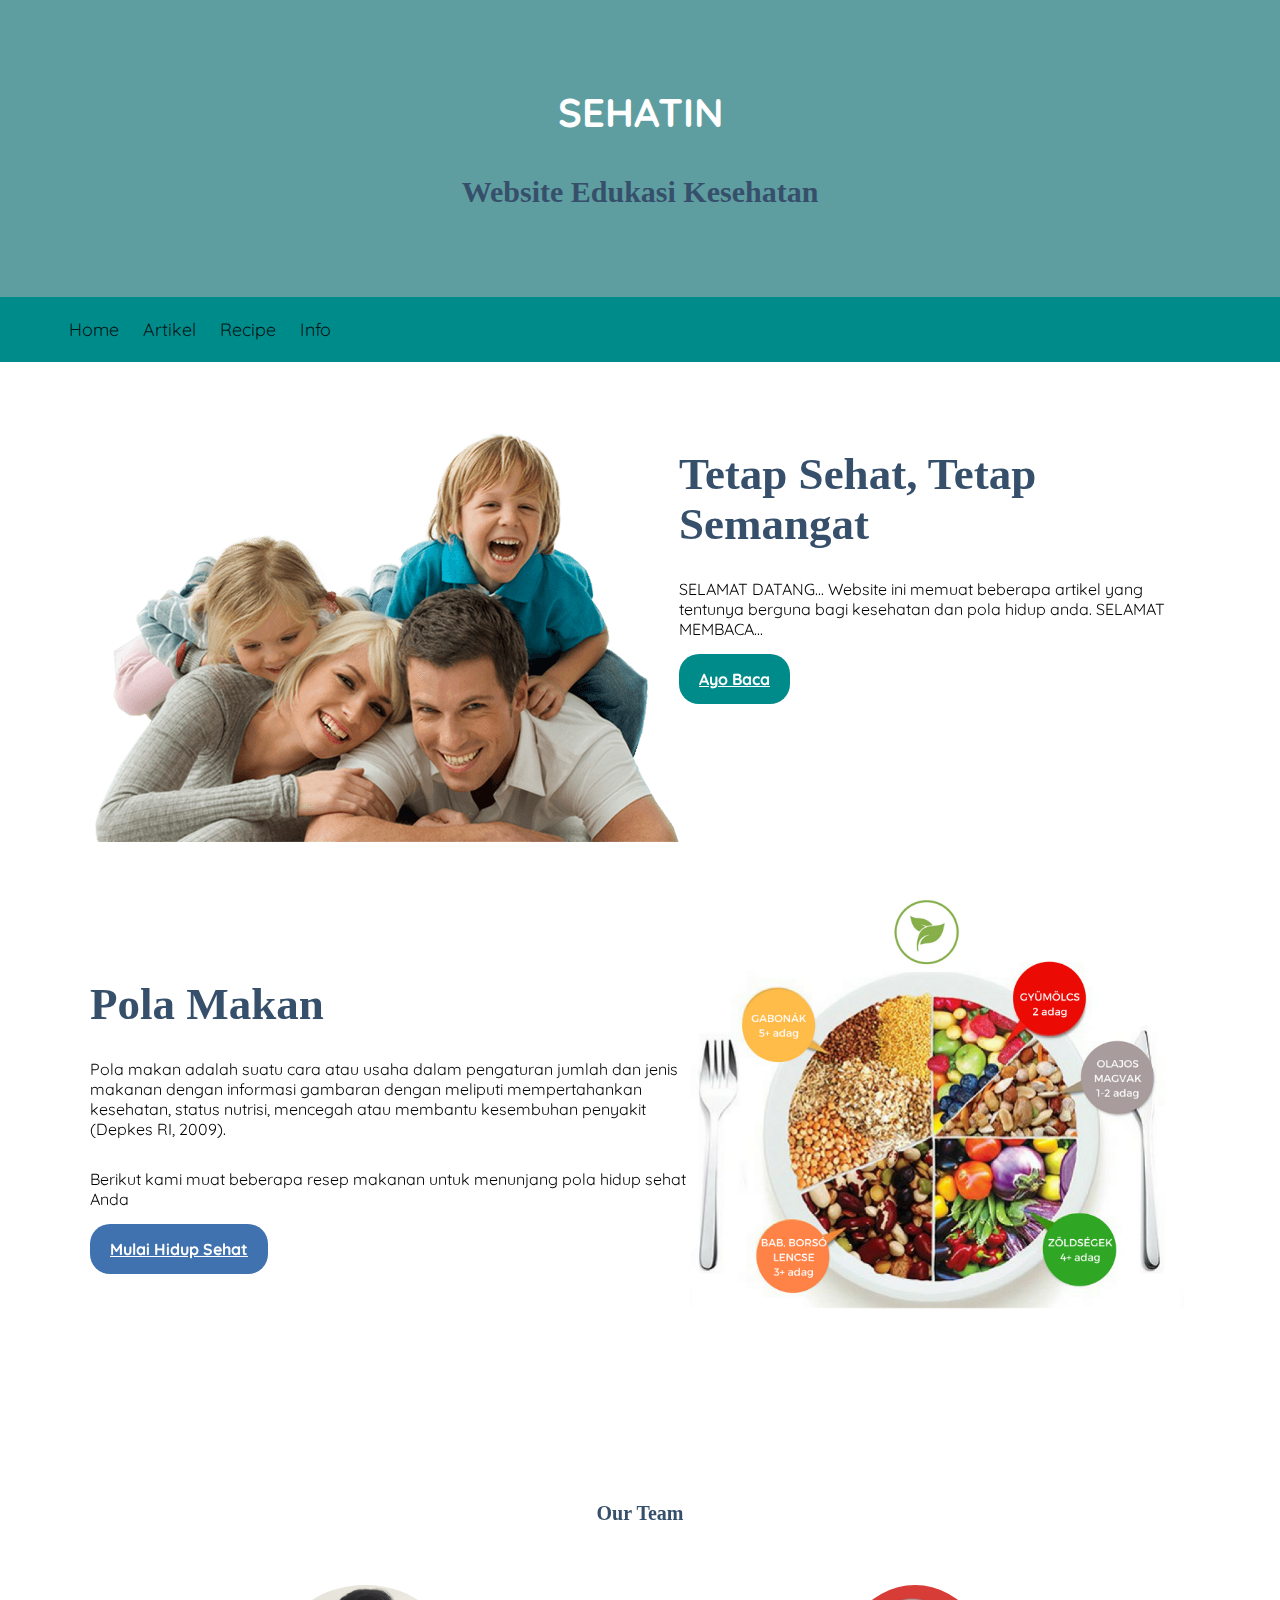
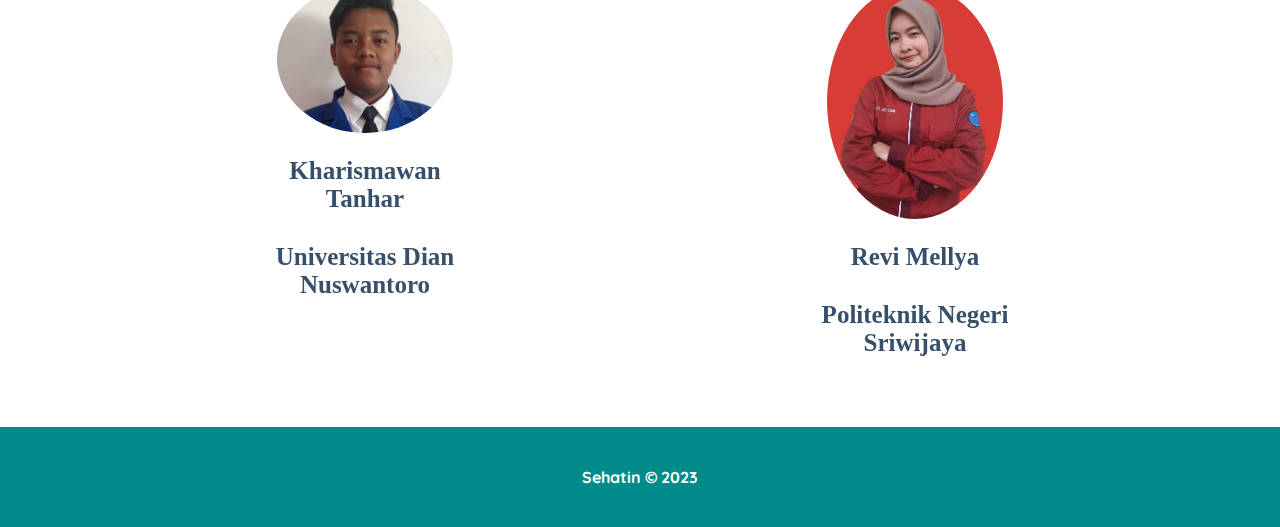
<file: index.html>
<!DOCTYPE html>
<html lang="en">
  <head>
    <meta charset="UTF-8" />
    <meta http-equiv="X-UA-Compatible" content="IE=edge" />
    <meta name="viewport" content="width=device-width, initial-scale=1.0" />
    <meta name="dicoding:email" content="111202013005@mhs.dinus.ac.id">
    <link rel="stylesheet" href="styles/recipe.css" />
    <title>SEHATIN</title>
  </head>
  <body>
    <header>
      <div class="jumbotron">
        <h1>SEHATIN</h1>
        <h3>Website Edukasi Kesehatan</h3>
      </div>
    <nav>
    <ul>
       <li><a href="index.html">Home </a></li>
       <li><a href="article.html"> Artikel </a></li>
       <li><a href="recipe.html">Recipe </a></li>
       <li><a href="#tutors">Info </a></li>
    </ul>
    </nav>
    </header>

    <div class="wrapper">
        <!-- untuk home -->
        <section id="home.html">
            <img src="src/images/pngwing.com 3.png" class="featured-image" alt="" />
            <div class="kolom">
                <h2>Tetap Sehat, Tetap Semangat</h2>
                <p>SELAMAT DATANG... Website ini memuat beberapa artikel yang tentunya berguna bagi kesehatan dan pola hidup anda. SELAMAT MEMBACA...</p>
                <p><a href="article.html" class="tbl-pink">Ayo Baca</a></p>
            </div>
        </section>

        <!-- untuk courses -->
        <section id="courses">
            <div class="kolom">
                <h2>Pola Makan</h2>
                <p>Pola makan adalah suatu cara atau usaha dalam pengaturan jumlah dan jenis makanan dengan informasi gambaran dengan meliputi mempertahankan kesehatan, status nutrisi, mencegah atau membantu kesembuhan penyakit (Depkes RI, 2009).</p>
                <p>Berikut kami muat beberapa resep makanan untuk menunjang pola hidup sehat Anda</p>
                <p><a href="recipe.html" class="tbl-biru">Mulai Hidup Sehat</a></p>
            </div>
            <img src="src/images/pngwing.com 1.png" class="featured-image" alt=""/>
        </section>

        <!-- untuk tutors -->
        <section id="tutors">
            <div class="tengah">
                <div class="kolom">
                    <p class="deskripsi">Our Team</p>
                </div>

                <div class="tutor-list">
                    <div class="kartu-tutor">
                        <img src="src/images/tanhar (2).jpeg"/>
                        <p>Kharismawan Tanhar</p>
                        <p>Universitas Dian Nuswantoro</p>
                    </div>
                    <div class="kartu-tutor">
                        <img src="src/images/mellya.jpeg"/>
                        <p>Revi Mellya</p>
                        <P>Politeknik Negeri Sriwijaya</P>
                    </div>
                </div>
            </div>
        </section>
    </div>
    <footer>
        <p>Sehatin &#169; 2023</p>
      </footer>
    
</body>
</html>
</file>
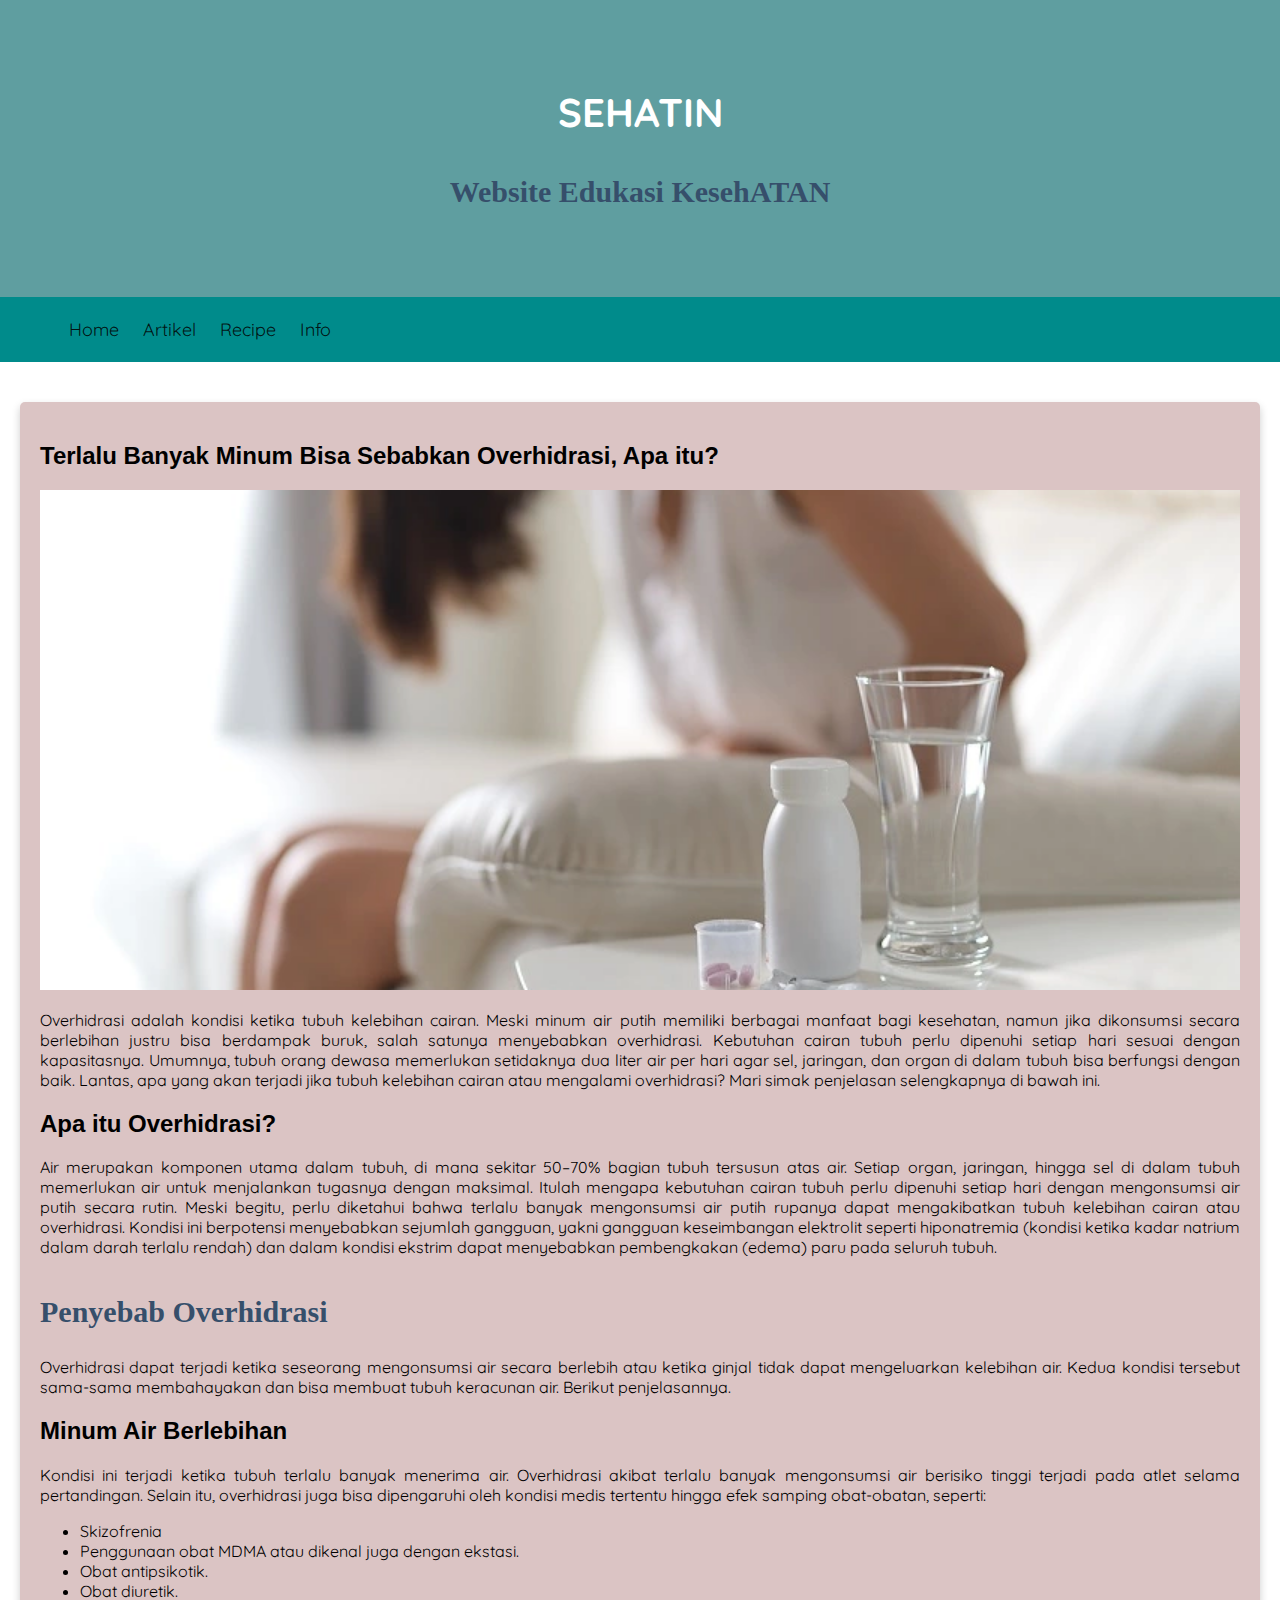
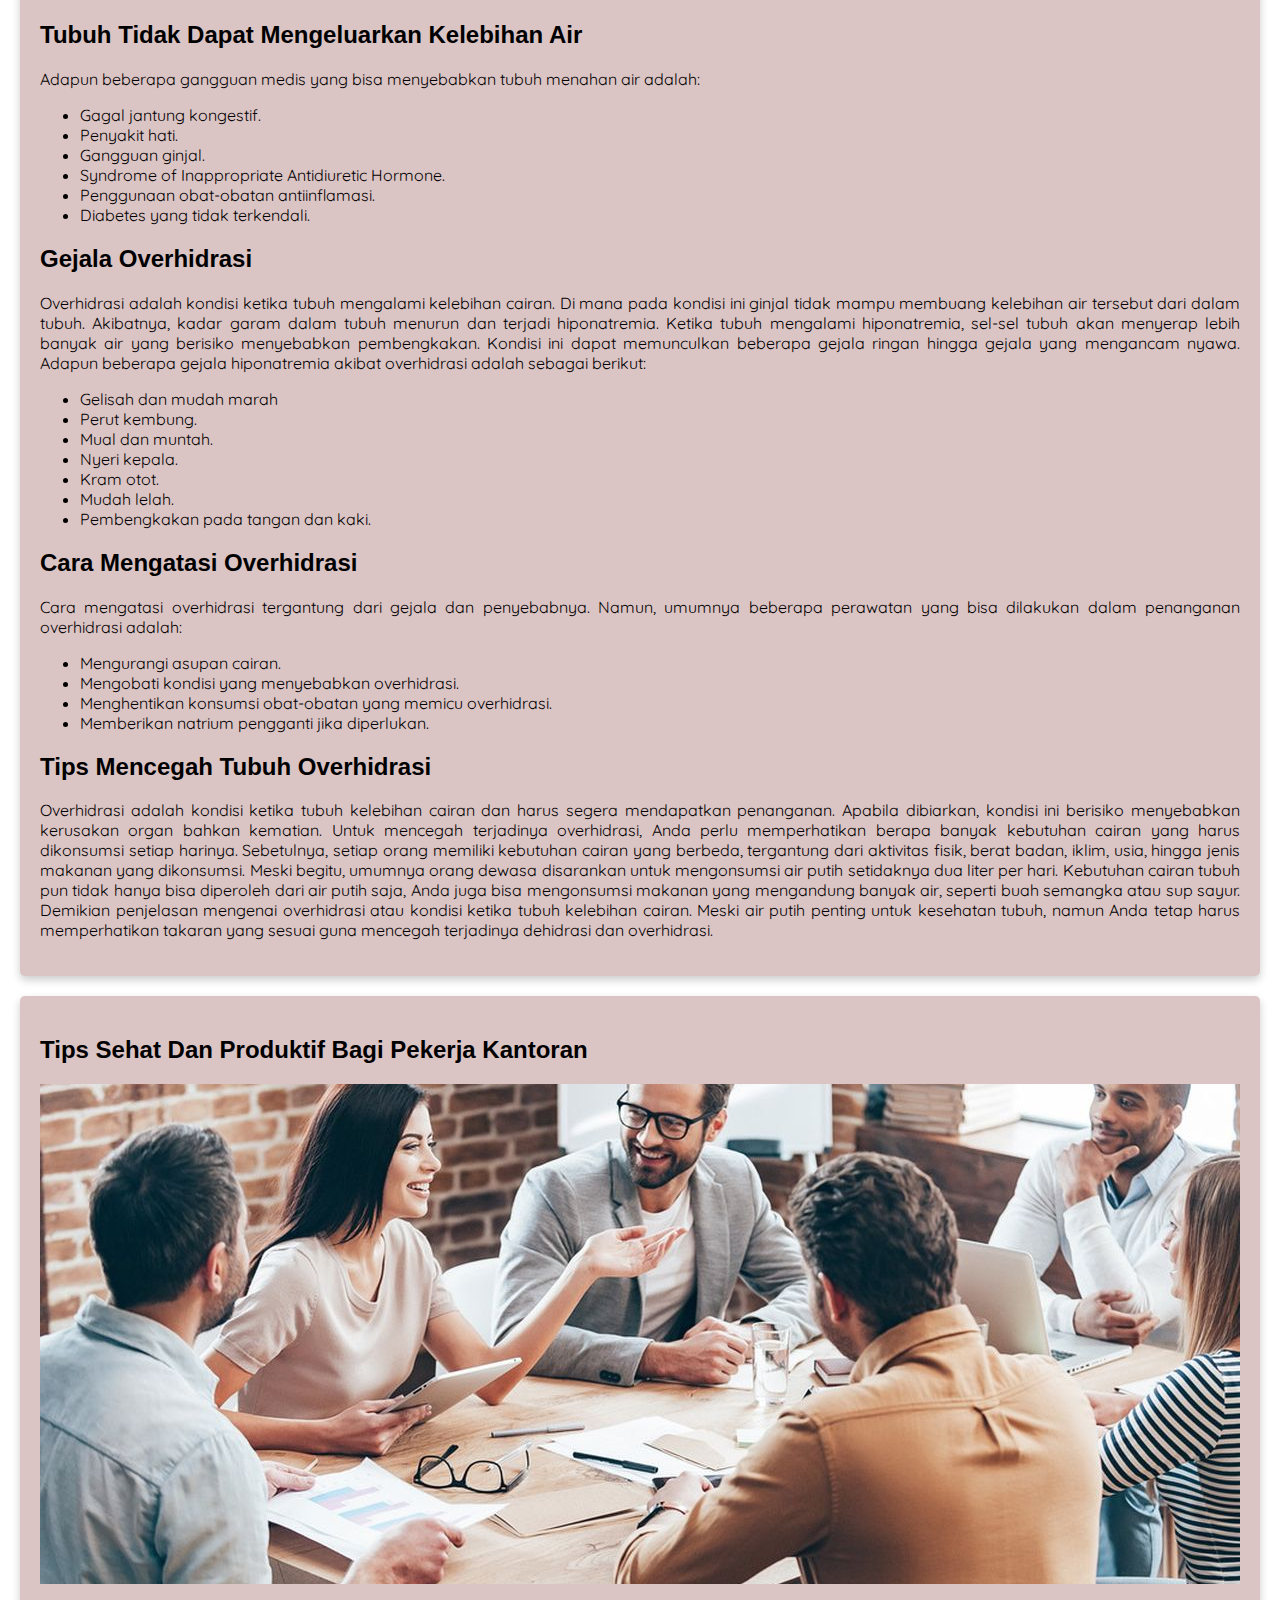
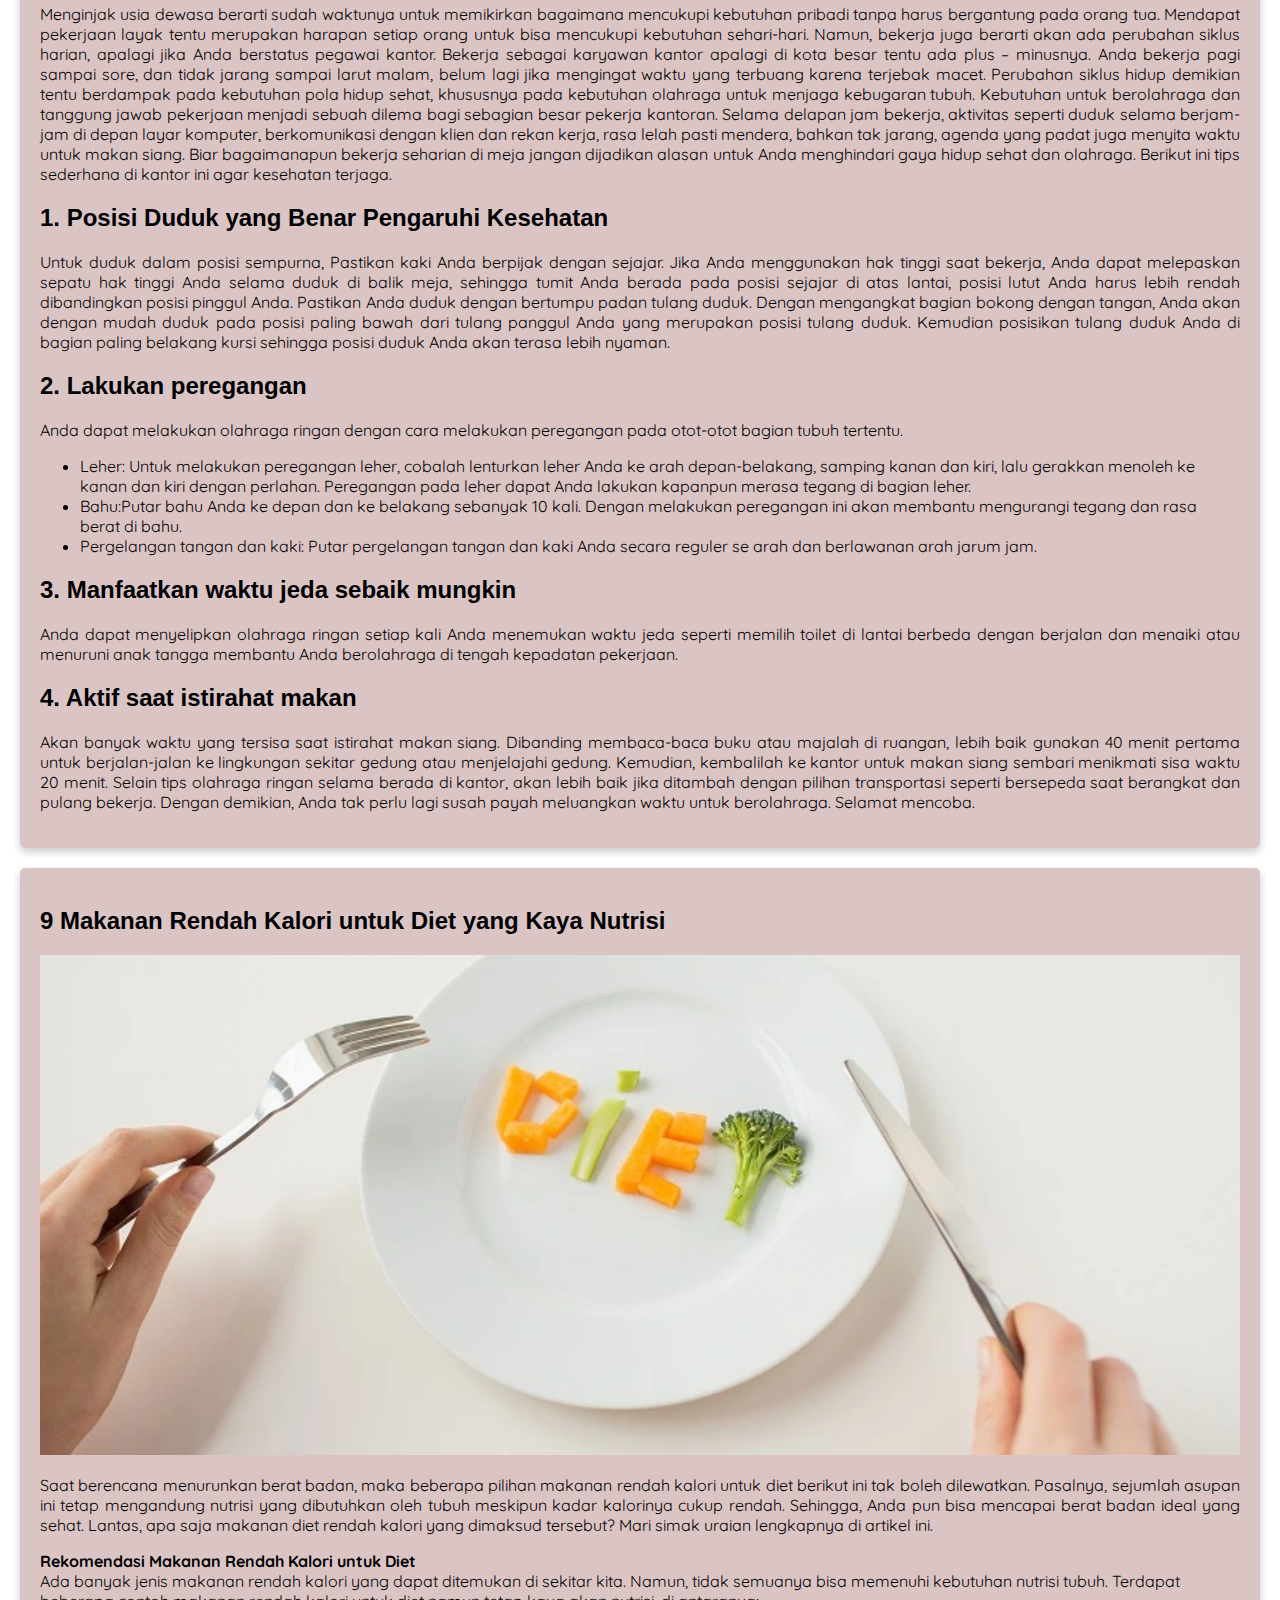
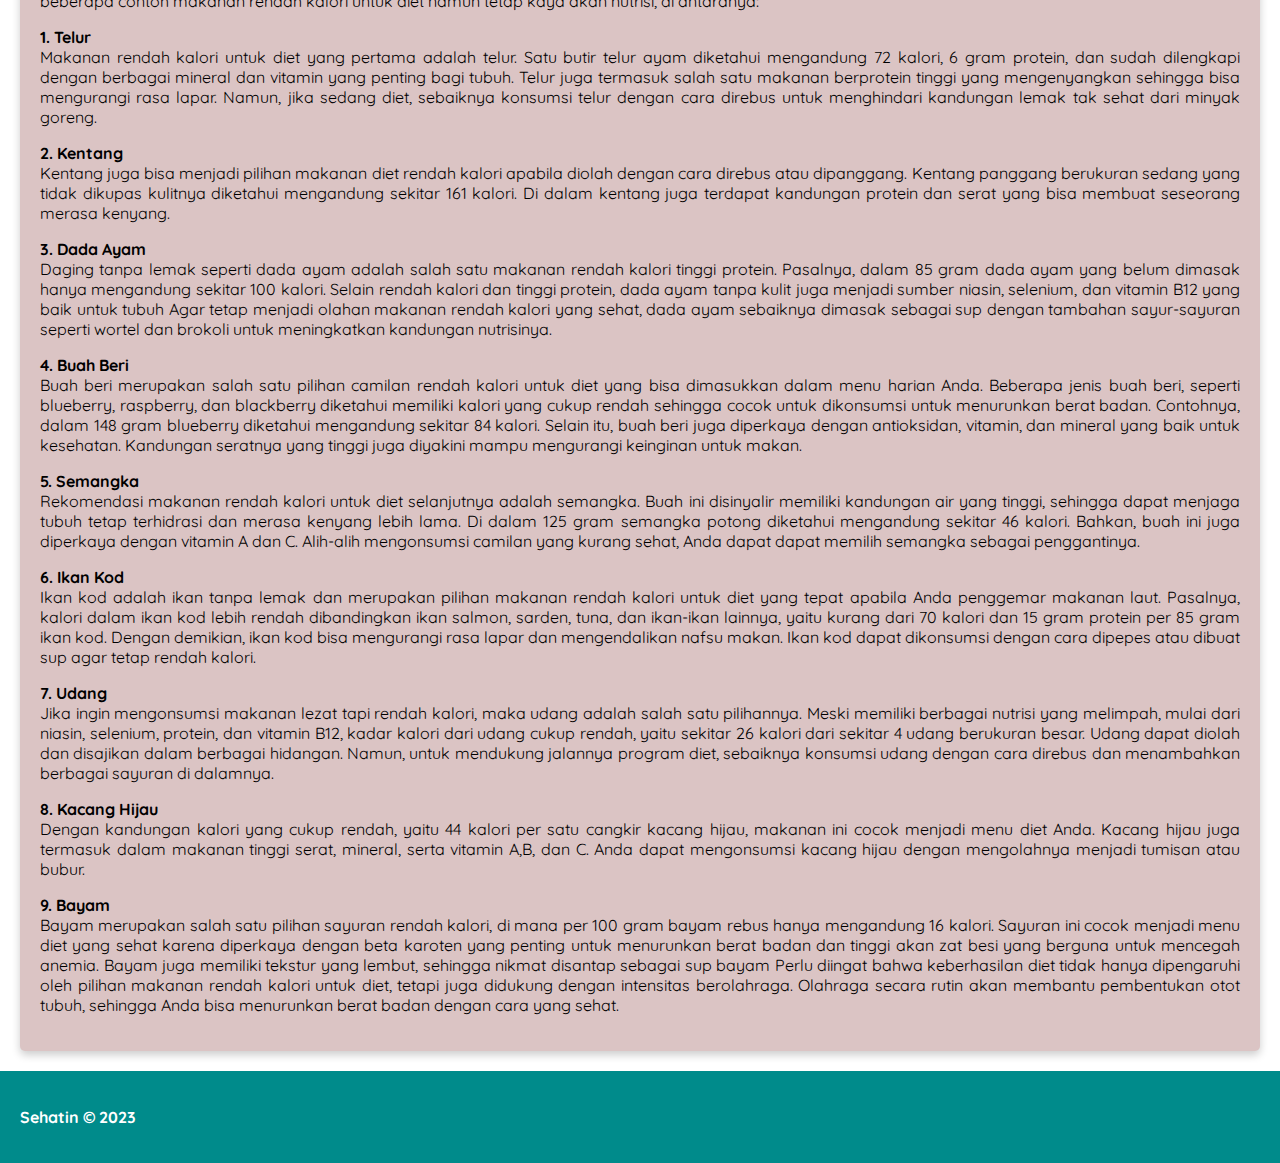
<file: article.html>
<!DOCTYPE html>
<html lang="en">
  <head>
    <meta charset="UTF-8" />
    <meta http-equiv="X-UA-Compatible" content="IE=edge" />
    <meta name="viewport" content="width=device-width, initial-scale=1.0" />
    <meta name="dicoding:email" content="111202013005@mhs.dinus.ac.id">
    <link rel="stylesheet" href="styles/style.css" />
    <title>SEHATIN</title>
  </head>
  <body>
    <header>
      <div class="jumbotron">
        <h1>SEHATIN</h1>
        <h3>Website Edukasi KesehATAN</h3>
      </div>
    <nav>
    <ul>
      <li><a href="index.html">Home</a></li>
      <li><a href="#Artikel"> Artikel </a></li>
      <li><a href="recipe.html">Recipe </a></li>
       <li><a href="index.html">Info </a></li>
    </ul>
    </nav>
    </header>

    <main>
      <div id="contet">
        <article id="Artikel" class="card">
          <h2>Terlalu Banyak Minum Bisa Sebabkan Overhidrasi, Apa itu?</h2>
            <img src="src/images/article-1.jpg" class="featured-image" alt="" />
              <p>
                Overhidrasi adalah kondisi ketika tubuh kelebihan cairan. Meski minum air putih memiliki berbagai manfaat bagi kesehatan, namun jika dikonsumsi secara berlebihan justru bisa berdampak buruk, salah satunya menyebabkan overhidrasi.
                Kebutuhan cairan tubuh perlu dipenuhi setiap hari sesuai dengan kapasitasnya. Umumnya, tubuh orang dewasa memerlukan setidaknya dua liter air per hari agar sel, jaringan, dan organ di dalam tubuh bisa berfungsi dengan baik.
                Lantas, apa yang akan terjadi jika tubuh kelebihan cairan atau mengalami overhidrasi? Mari simak penjelasan selengkapnya di bawah ini.
              </p>
              <section>
                <h2>Apa itu Overhidrasi?</h2>
                <p>
                Air merupakan komponen utama dalam tubuh, di mana sekitar 50–70% bagian tubuh tersusun atas air. Setiap organ, jaringan, hingga sel di dalam tubuh memerlukan air untuk menjalankan tugasnya dengan maksimal. Itulah mengapa kebutuhan cairan tubuh perlu dipenuhi setiap hari dengan mengonsumsi air putih secara rutin.
                Meski begitu, perlu diketahui bahwa terlalu banyak mengonsumsi air putih rupanya dapat mengakibatkan tubuh kelebihan cairan atau overhidrasi. Kondisi ini berpotensi menyebabkan sejumlah gangguan, yakni gangguan keseimbangan elektrolit seperti hiponatremia (kondisi ketika kadar natrium dalam darah terlalu rendah) dan dalam kondisi ekstrim dapat menyebabkan pembengkakan (edema) paru pada seluruh tubuh.
                </p>
              </section>
              <section>
                <h3>Penyebab Overhidrasi</h3>
                <p>
                Overhidrasi dapat terjadi ketika seseorang mengonsumsi air secara berlebih atau ketika ginjal tidak dapat mengeluarkan kelebihan air. Kedua kondisi tersebut sama-sama membahayakan dan bisa membuat tubuh keracunan air. Berikut penjelasannya.
                </p>
              </section>
              <section>
                <h2>Minum Air Berlebihan</h2>
                <p>
                Kondisi ini terjadi ketika tubuh terlalu banyak menerima air. Overhidrasi akibat terlalu banyak mengonsumsi air berisiko tinggi terjadi pada atlet selama pertandingan. Selain itu, overhidrasi juga bisa dipengaruhi oleh kondisi medis tertentu hingga efek samping obat-obatan, seperti:
                </p>
                <ul type="desc">   
                  <li>Skizofrenia</li>
                  <li>Penggunaan obat MDMA atau dikenal juga dengan ekstasi.</li>
                  <li>Obat antipsikotik.</li>
                  <li>Obat diuretik.</li>
                </ul>
              </section>
              <section>
                <h2>Tubuh Tidak Dapat Mengeluarkan Kelebihan Air</h2>
                <p>
                Adapun beberapa gangguan medis yang bisa menyebabkan tubuh menahan air adalah:</p>
                <ul type="desc">   
                  <li>Gagal jantung kongestif.</li>
                  <li>Penyakit hati.</li>
                  <li>Gangguan ginjal.</li>
                  <li>Syndrome of Inappropriate Antidiuretic Hormone.</li>
                  <li>Penggunaan obat-obatan antiinflamasi.</li>
                  <li>Diabetes yang tidak terkendali.</li>
                </ul>
              </section>
              <section>
                <h2>Gejala Overhidrasi</h2>
                <p>
                Overhidrasi adalah kondisi ketika tubuh mengalami kelebihan cairan. Di mana pada kondisi ini ginjal tidak mampu membuang kelebihan air tersebut dari dalam tubuh. Akibatnya, kadar garam dalam tubuh menurun dan terjadi hiponatremia.
                Ketika tubuh mengalami hiponatremia, sel-sel tubuh akan menyerap lebih banyak air yang berisiko menyebabkan pembengkakan. Kondisi ini dapat memunculkan beberapa gejala ringan hingga gejala yang mengancam nyawa.
                Adapun beberapa gejala hiponatremia akibat overhidrasi adalah sebagai berikut:
              </p>
              <ul type="desc">   
                <li>Gelisah dan mudah marah</li>
                <li>Perut kembung.</li>
                <li>Mual dan muntah.</li>
                <li>Nyeri kepala.</li>
                <li>Kram otot.</li>
                <li>Mudah lelah.</li>
                <li>Pembengkakan pada tangan dan kaki.</li>
              </ul> 
              </section>
              <section>
                <h2>Cara Mengatasi Overhidrasi</h2>
                <p>
                Cara mengatasi overhidrasi tergantung dari gejala dan penyebabnya. Namun, umumnya beberapa perawatan yang bisa dilakukan dalam penanganan overhidrasi adalah:</p>
                <ul type="desc">   
                  <li>Mengurangi asupan cairan.</li>
                  <li>Mengobati kondisi yang menyebabkan overhidrasi.</li>
                  <li>Menghentikan konsumsi obat-obatan yang memicu overhidrasi.</li>
                  <li>Memberikan natrium pengganti jika diperlukan.</li>
                </ul>
              </section>
              <section>
                <h2>Tips Mencegah Tubuh Overhidrasi</h2>
                <p>
                Overhidrasi adalah kondisi ketika tubuh kelebihan cairan dan harus segera mendapatkan penanganan. Apabila dibiarkan, kondisi ini berisiko menyebabkan kerusakan organ bahkan kematian.
                Untuk mencegah terjadinya overhidrasi, Anda perlu memperhatikan berapa banyak kebutuhan cairan yang harus dikonsumsi setiap harinya. Sebetulnya, setiap orang memiliki kebutuhan cairan yang berbeda, tergantung dari aktivitas fisik, berat badan, iklim, usia, hingga jenis makanan yang dikonsumsi.
                Meski begitu, umumnya orang dewasa disarankan untuk mengonsumsi air putih setidaknya dua liter per hari. Kebutuhan cairan tubuh pun tidak hanya bisa diperoleh dari air putih saja, Anda juga bisa mengonsumsi makanan yang mengandung banyak air, seperti buah semangka atau sup sayur.
                Demikian penjelasan mengenai overhidrasi atau kondisi ketika tubuh kelebihan cairan. Meski air putih penting untuk kesehatan tubuh, namun Anda tetap harus memperhatikan takaran yang sesuai guna mencegah terjadinya dehidrasi dan overhidrasi.
              </p>
              </section>
        </article>
        <article id="" class="card">
          <h2>Tips Sehat Dan Produktif Bagi Pekerja Kantoran</h2>
            <img src="src/images/article-2.jpg" class="featured-image" alt="" />
              <p>
                Menginjak usia dewasa berarti sudah waktunya untuk memikirkan bagaimana mencukupi kebutuhan pribadi tanpa harus bergantung pada orang tua. Mendapat pekerjaan layak tentu merupakan harapan setiap orang untuk bisa mencukupi kebutuhan sehari-hari.
                Namun, bekerja juga berarti akan ada perubahan siklus harian, apalagi jika Anda berstatus pegawai kantor. Bekerja sebagai karyawan kantor apalagi di kota besar tentu ada plus – minusnya. Anda bekerja pagi sampai sore, dan tidak jarang sampai larut malam, belum lagi jika mengingat waktu yang terbuang karena terjebak macet. Perubahan siklus hidup demikian tentu berdampak pada kebutuhan pola hidup sehat, khususnya pada kebutuhan olahraga untuk menjaga kebugaran tubuh.
                Kebutuhan untuk berolahraga dan tanggung jawab pekerjaan menjadi sebuah dilema bagi sebagian besar pekerja kantoran. Selama delapan jam bekerja, aktivitas seperti duduk selama berjam-jam di depan layar komputer, berkomunikasi dengan klien dan rekan kerja, rasa lelah pasti mendera, bahkan tak jarang, agenda yang padat juga menyita waktu untuk makan siang.
                Biar bagaimanapun bekerja seharian di meja jangan dijadikan alasan untuk Anda menghindari gaya hidup sehat dan olahraga. Berikut ini tips sederhana di kantor ini agar kesehatan terjaga.
              </p>
              <section>
                <h2>1. Posisi Duduk yang Benar Pengaruhi Kesehatan</h3>
                <p>
                Untuk duduk dalam posisi sempurna, Pastikan kaki Anda berpijak dengan sejajar. Jika Anda menggunakan hak tinggi saat bekerja, Anda dapat melepaskan sepatu hak tinggi Anda selama duduk di balik meja, sehingga tumit Anda berada pada posisi sejajar di atas lantai, posisi lutut Anda harus lebih rendah dibandingkan posisi pinggul Anda. Pastikan Anda duduk dengan bertumpu padan tulang duduk. Dengan mengangkat bagian bokong dengan tangan, Anda akan dengan mudah duduk pada posisi paling bawah dari tulang panggul Anda yang merupakan posisi tulang duduk. Kemudian posisikan tulang duduk Anda di bagian paling belakang kursi sehingga posisi duduk Anda akan terasa lebih nyaman.
                </p>
                <h2>2. Lakukan peregangan</h2>
                <p>
                Anda dapat melakukan olahraga ringan dengan cara melakukan peregangan pada otot-otot bagian tubuh tertentu.
                </p>
                <p>
                  <ul type="desc">   
                  <li>Leher: Untuk melakukan peregangan leher, cobalah lenturkan leher Anda ke arah depan-belakang, samping kanan dan kiri, lalu gerakkan menoleh ke kanan dan kiri dengan perlahan. Peregangan pada leher dapat Anda lakukan kapanpun merasa tegang di bagian leher.</li>
                  <li>Bahu:Putar bahu Anda ke depan dan ke belakang sebanyak 10 kali. Dengan melakukan peregangan ini akan membantu mengurangi tegang dan rasa berat di bahu.</li>
                  <li>Pergelangan tangan dan kaki: Putar pergelangan tangan dan kaki Anda secara reguler se arah dan berlawanan arah jarum jam.</li>
                </ul>
                </p>
                <h2>3. Manfaatkan waktu jeda sebaik mungkin</h2>
                <p>
                Anda dapat menyelipkan olahraga ringan setiap kali Anda menemukan waktu jeda seperti memilih toilet di lantai berbeda dengan berjalan dan menaiki atau menuruni anak tangga membantu Anda berolahraga di tengah kepadatan pekerjaan.
                </p>
                <h2>4. Aktif saat istirahat makan</h2>
                <p>
                Akan banyak waktu yang tersisa saat istirahat makan siang. Dibanding membaca-baca buku atau majalah di ruangan, lebih baik gunakan 40 menit pertama untuk berjalan-jalan ke lingkungan sekitar gedung atau menjelajahi gedung. Kemudian, kembalilah ke kantor untuk makan siang sembari menikmati sisa waktu 20 menit.
                Selain tips olahraga ringan selama berada di kantor, akan lebih baik jika ditambah dengan pilihan transportasi seperti bersepeda saat berangkat dan pulang bekerja. Dengan demikian, Anda tak perlu lagi susah payah meluangkan waktu untuk berolahraga. Selamat mencoba.
                </p>
              </section>
        </article>
          <article id="" class="card">
            <h2>9 Makanan Rendah Kalori untuk Diet yang Kaya Nutrisi</h2>
            <img src="src/images/article-3.jpg" class="featured-image"alt="" />
              <p>
                Saat berencana menurunkan berat badan, maka beberapa pilihan makanan rendah kalori untuk diet berikut ini tak boleh dilewatkan. Pasalnya, sejumlah asupan ini tetap mengandung nutrisi yang dibutuhkan oleh tubuh meskipun kadar kalorinya cukup rendah. Sehingga, Anda pun bisa mencapai berat badan ideal yang sehat.
                Lantas, apa saja makanan diet rendah kalori yang dimaksud tersebut? Mari simak uraian lengkapnya di artikel ini.
              </p>
                <b>Rekomendasi Makanan Rendah Kalori untuk Diet</b><br/>
                Ada banyak jenis makanan rendah kalori yang dapat ditemukan di sekitar kita. Namun, tidak semuanya bisa memenuhi kebutuhan nutrisi tubuh. Terdapat beberapa contoh makanan rendah kalori untuk diet namun tetap kaya akan nutrisi, di antaranya:<br/>
                <p>
                <b>1. Telur</b><br/>
                Makanan rendah kalori untuk diet yang pertama adalah telur. Satu butir telur ayam diketahui mengandung 72 kalori, 6 gram protein, dan sudah dilengkapi dengan berbagai mineral dan vitamin yang penting bagi tubuh.
                Telur juga termasuk salah satu makanan berprotein tinggi yang mengenyangkan sehingga bisa mengurangi rasa lapar. Namun, jika sedang diet, sebaiknya konsumsi telur dengan cara direbus untuk menghindari kandungan lemak tak sehat dari minyak goreng.
                </p>
                <p>
                <b>2. Kentang</b><br/>
                Kentang juga bisa menjadi pilihan makanan diet rendah kalori apabila diolah dengan cara direbus atau dipanggang. Kentang panggang berukuran sedang yang tidak dikupas kulitnya diketahui mengandung sekitar 161 kalori. Di dalam kentang juga terdapat kandungan protein dan serat yang bisa membuat seseorang merasa kenyang.
                </p>
                <p>
                <b>3. Dada Ayam</b><br/>
                Daging tanpa lemak seperti dada ayam adalah salah satu makanan rendah kalori tinggi protein. Pasalnya, dalam 85 gram dada ayam yang belum dimasak hanya mengandung sekitar 100 kalori. Selain rendah kalori dan tinggi protein, dada ayam tanpa kulit juga menjadi sumber niasin, selenium, dan vitamin B12 yang baik untuk tubuh
                Agar tetap menjadi olahan makanan rendah kalori yang sehat, dada ayam sebaiknya dimasak sebagai sup dengan tambahan sayur-sayuran seperti wortel dan brokoli untuk meningkatkan kandungan nutrisinya.
                </p>
                  <p>
                <b>4. Buah Beri</b><br/>
                Buah beri merupakan salah satu pilihan camilan rendah kalori untuk diet yang bisa dimasukkan dalam menu harian Anda. Beberapa jenis buah beri, seperti blueberry, raspberry, dan blackberry diketahui memiliki kalori yang cukup rendah sehingga cocok untuk dikonsumsi untuk menurunkan berat badan.
                Contohnya, dalam 148 gram blueberry diketahui mengandung sekitar 84 kalori. Selain itu, buah beri juga diperkaya dengan antioksidan, vitamin, dan mineral yang baik untuk kesehatan. Kandungan seratnya yang tinggi juga diyakini mampu mengurangi keinginan untuk makan.
              </p>
                  <p>
                <b>5. Semangka</b><br/>
                Rekomendasi makanan rendah kalori untuk diet selanjutnya adalah semangka. Buah ini disinyalir memiliki kandungan air yang tinggi, sehingga dapat menjaga tubuh tetap terhidrasi dan merasa kenyang lebih lama.
                Di dalam 125 gram semangka potong diketahui mengandung sekitar 46 kalori. Bahkan, buah ini juga diperkaya dengan vitamin A dan C. Alih-alih mengonsumsi camilan yang kurang sehat, Anda dapat dapat memilih semangka sebagai penggantinya.
                  </p>
                  <p>
                <b>6. Ikan Kod</b><br/>
                Ikan kod adalah ikan tanpa lemak dan merupakan pilihan makanan rendah kalori untuk diet yang tepat apabila Anda penggemar makanan laut. Pasalnya, kalori dalam ikan kod lebih rendah dibandingkan ikan salmon, sarden, tuna, dan ikan-ikan lainnya, yaitu kurang dari 70 kalori dan 15 gram protein per 85 gram ikan kod.
                Dengan demikian, ikan kod bisa mengurangi rasa lapar dan mengendalikan nafsu makan. Ikan kod dapat dikonsumsi dengan cara dipepes atau dibuat sup agar tetap rendah kalori.
                  </p>
                  <p>
                <b>7. Udang</b><br/>
                Jika ingin mengonsumsi makanan lezat tapi rendah kalori, maka udang adalah salah satu pilihannya. Meski memiliki berbagai nutrisi yang melimpah, mulai dari niasin, selenium, protein, dan vitamin B12, kadar kalori dari udang cukup rendah, yaitu sekitar 26 kalori dari sekitar 4 udang berukuran besar.
                Udang dapat diolah dan disajikan dalam berbagai hidangan. Namun, untuk mendukung jalannya program diet, sebaiknya konsumsi udang dengan cara direbus dan menambahkan berbagai sayuran di dalamnya.
                  </p>
                  <p>
                <b>8. Kacang Hijau</b><br/>
                Dengan kandungan kalori yang cukup rendah, yaitu 44 kalori per satu cangkir kacang hijau, makanan ini cocok menjadi menu diet Anda. Kacang hijau juga termasuk dalam makanan tinggi serat, mineral, serta vitamin A,B, dan C. Anda dapat mengonsumsi kacang hijau dengan mengolahnya menjadi tumisan atau bubur.
                  </p>
                  <p>
                <b>9. Bayam</b><br/>
                Bayam merupakan salah satu pilihan sayuran rendah kalori, di mana per 100 gram bayam rebus hanya mengandung 16 kalori. Sayuran ini cocok menjadi menu diet yang sehat karena diperkaya dengan beta karoten yang penting untuk menurunkan berat badan dan tinggi akan zat besi yang berguna untuk mencegah anemia. Bayam juga memiliki tekstur yang lembut, sehingga nikmat disantap sebagai sup bayam
                Perlu diingat bahwa keberhasilan diet tidak hanya dipengaruhi oleh pilihan makanan rendah kalori untuk diet, tetapi juga didukung dengan intensitas berolahraga. Olahraga secara rutin akan membantu pembentukan otot tubuh, sehingga Anda bisa menurunkan berat badan dengan cara yang sehat.
                </P>
              </p>
        </article>       
      </div>
    </main>
    <footer>
      <p>Sehatin &#169; 2023</p>
    </footer>
  </body>
</html>
</file>
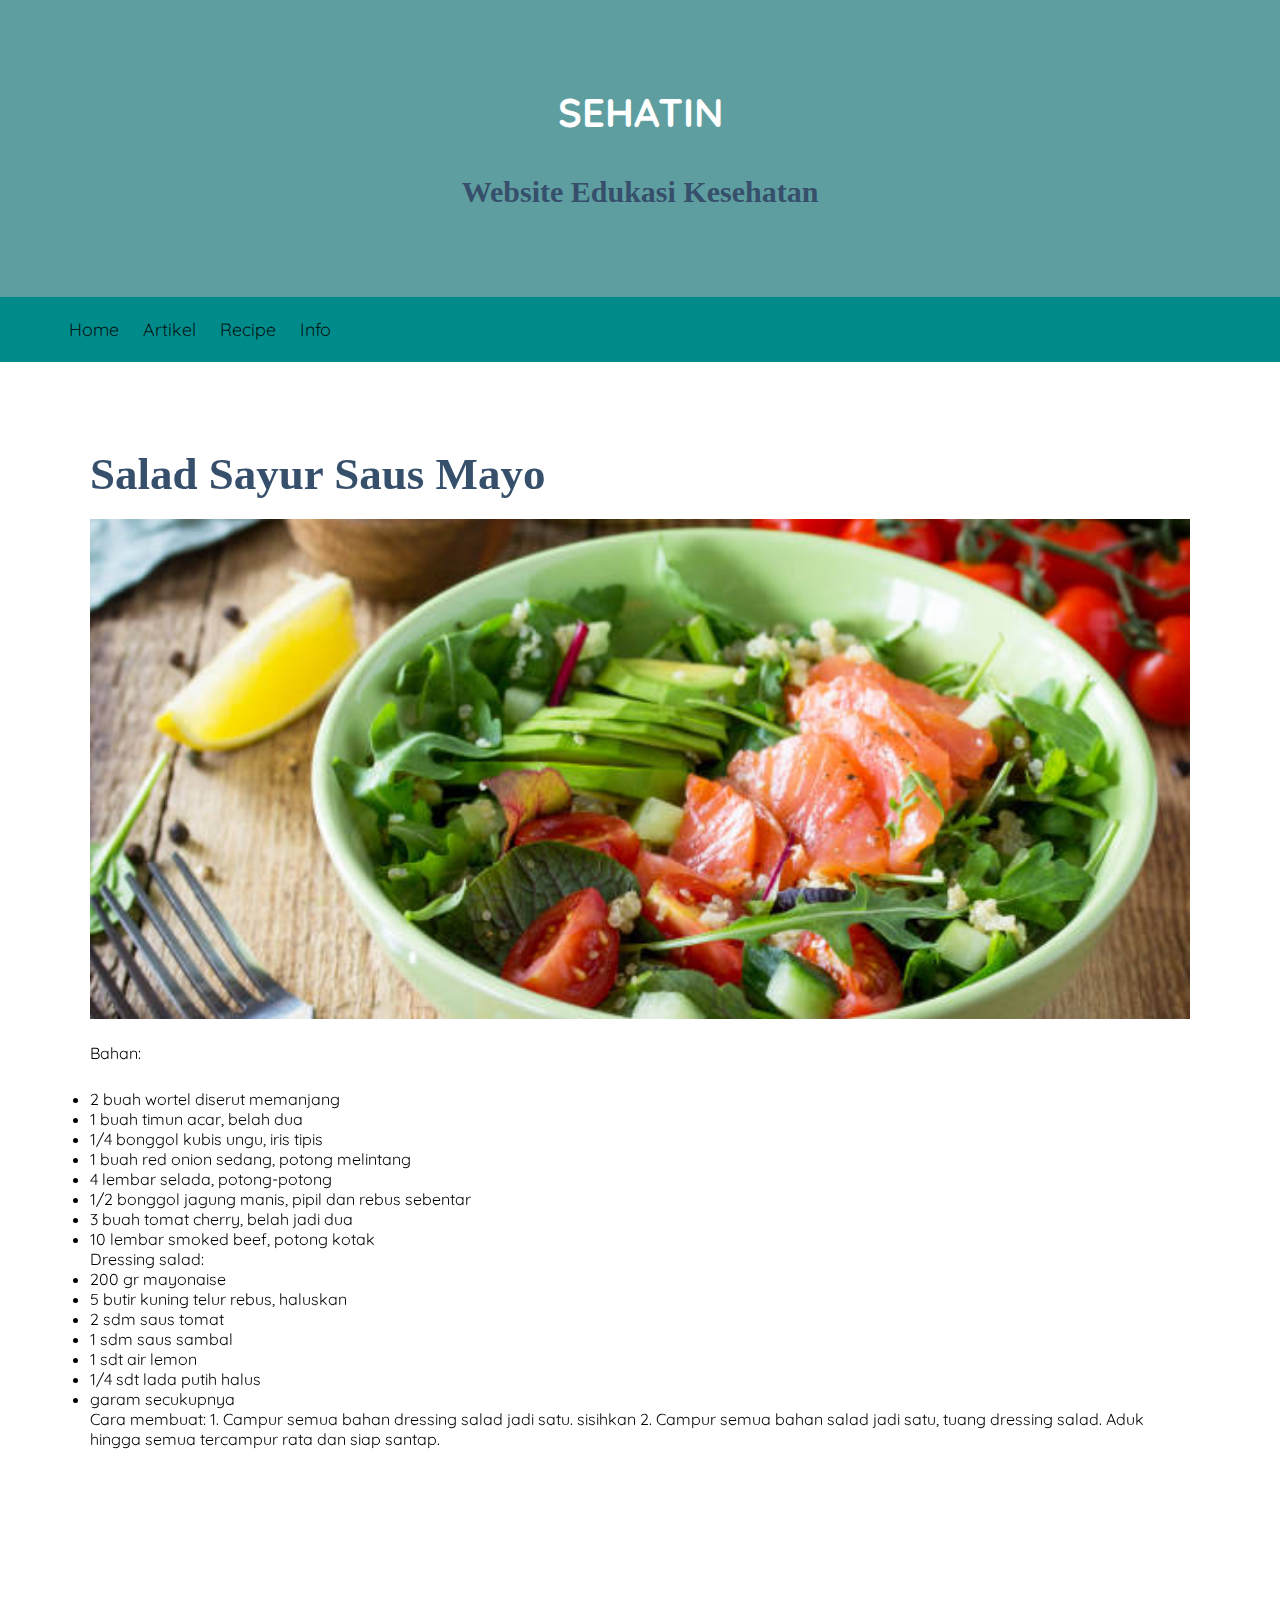
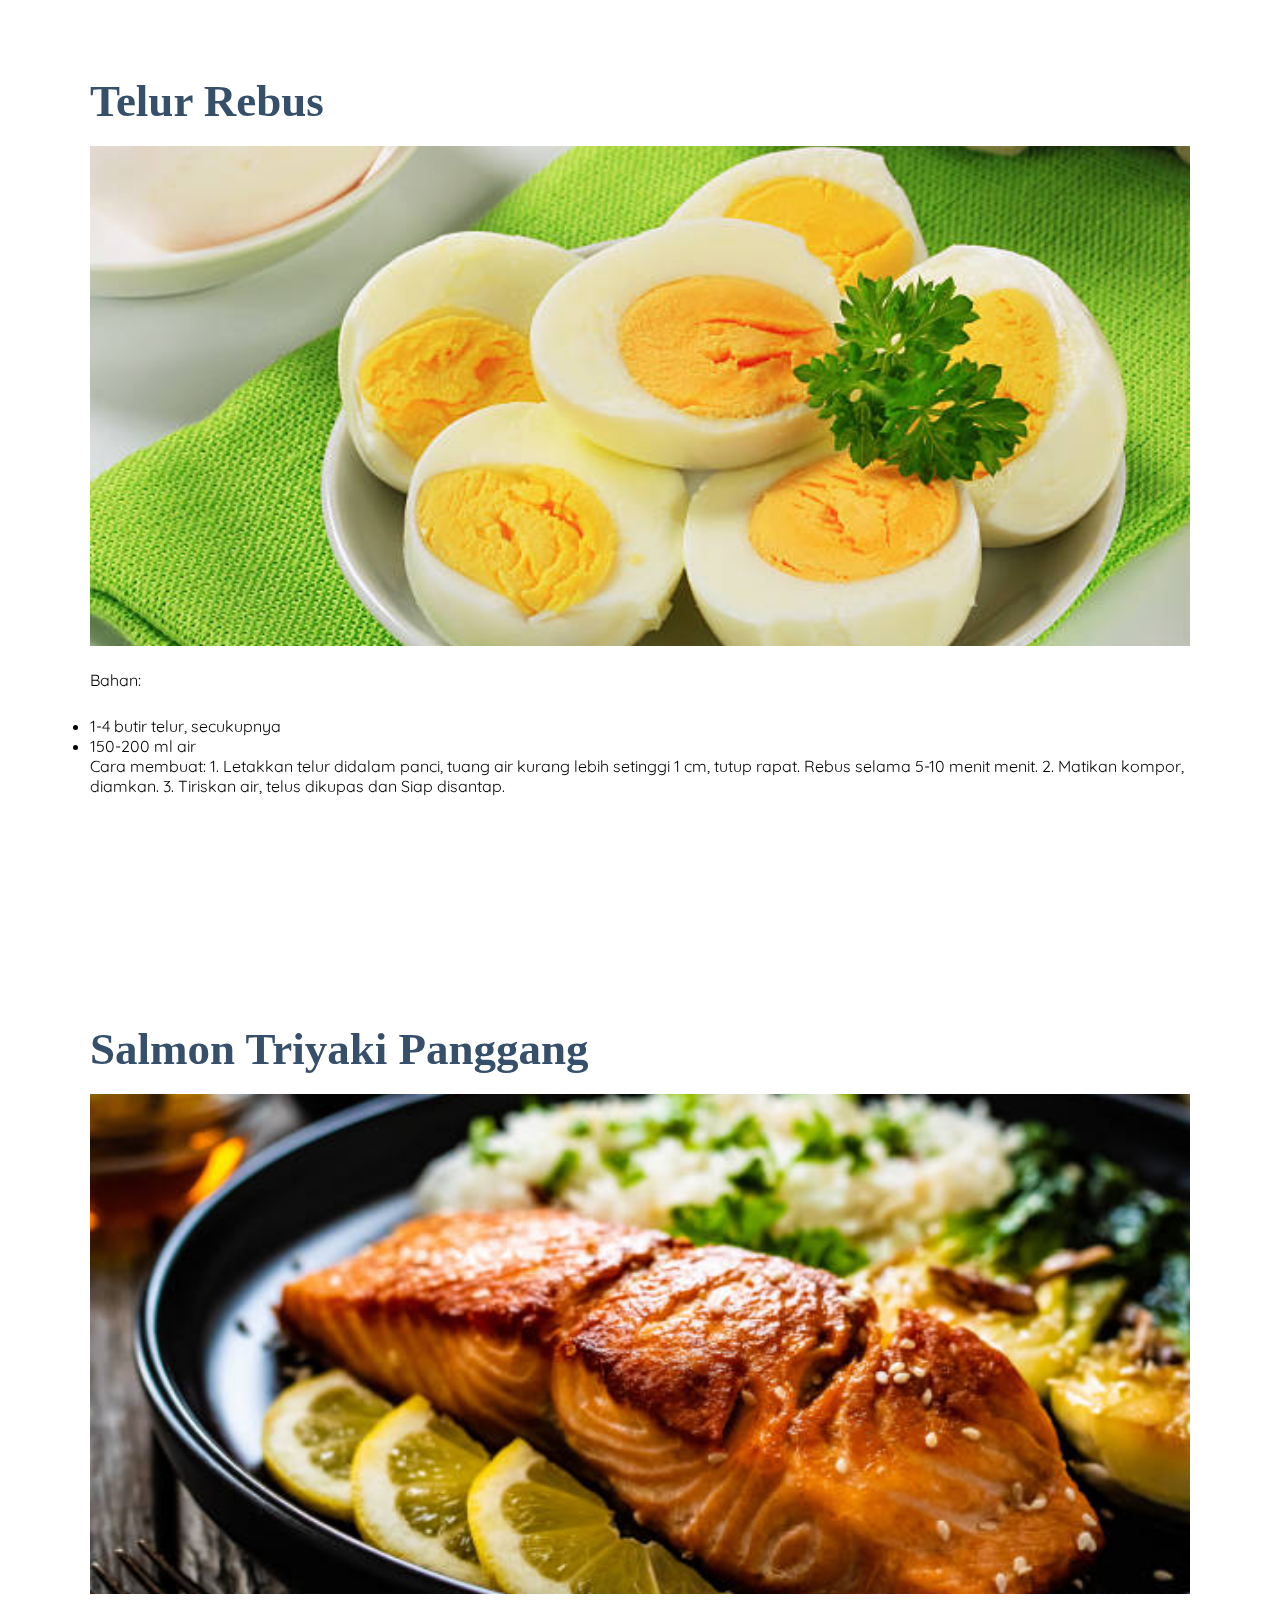
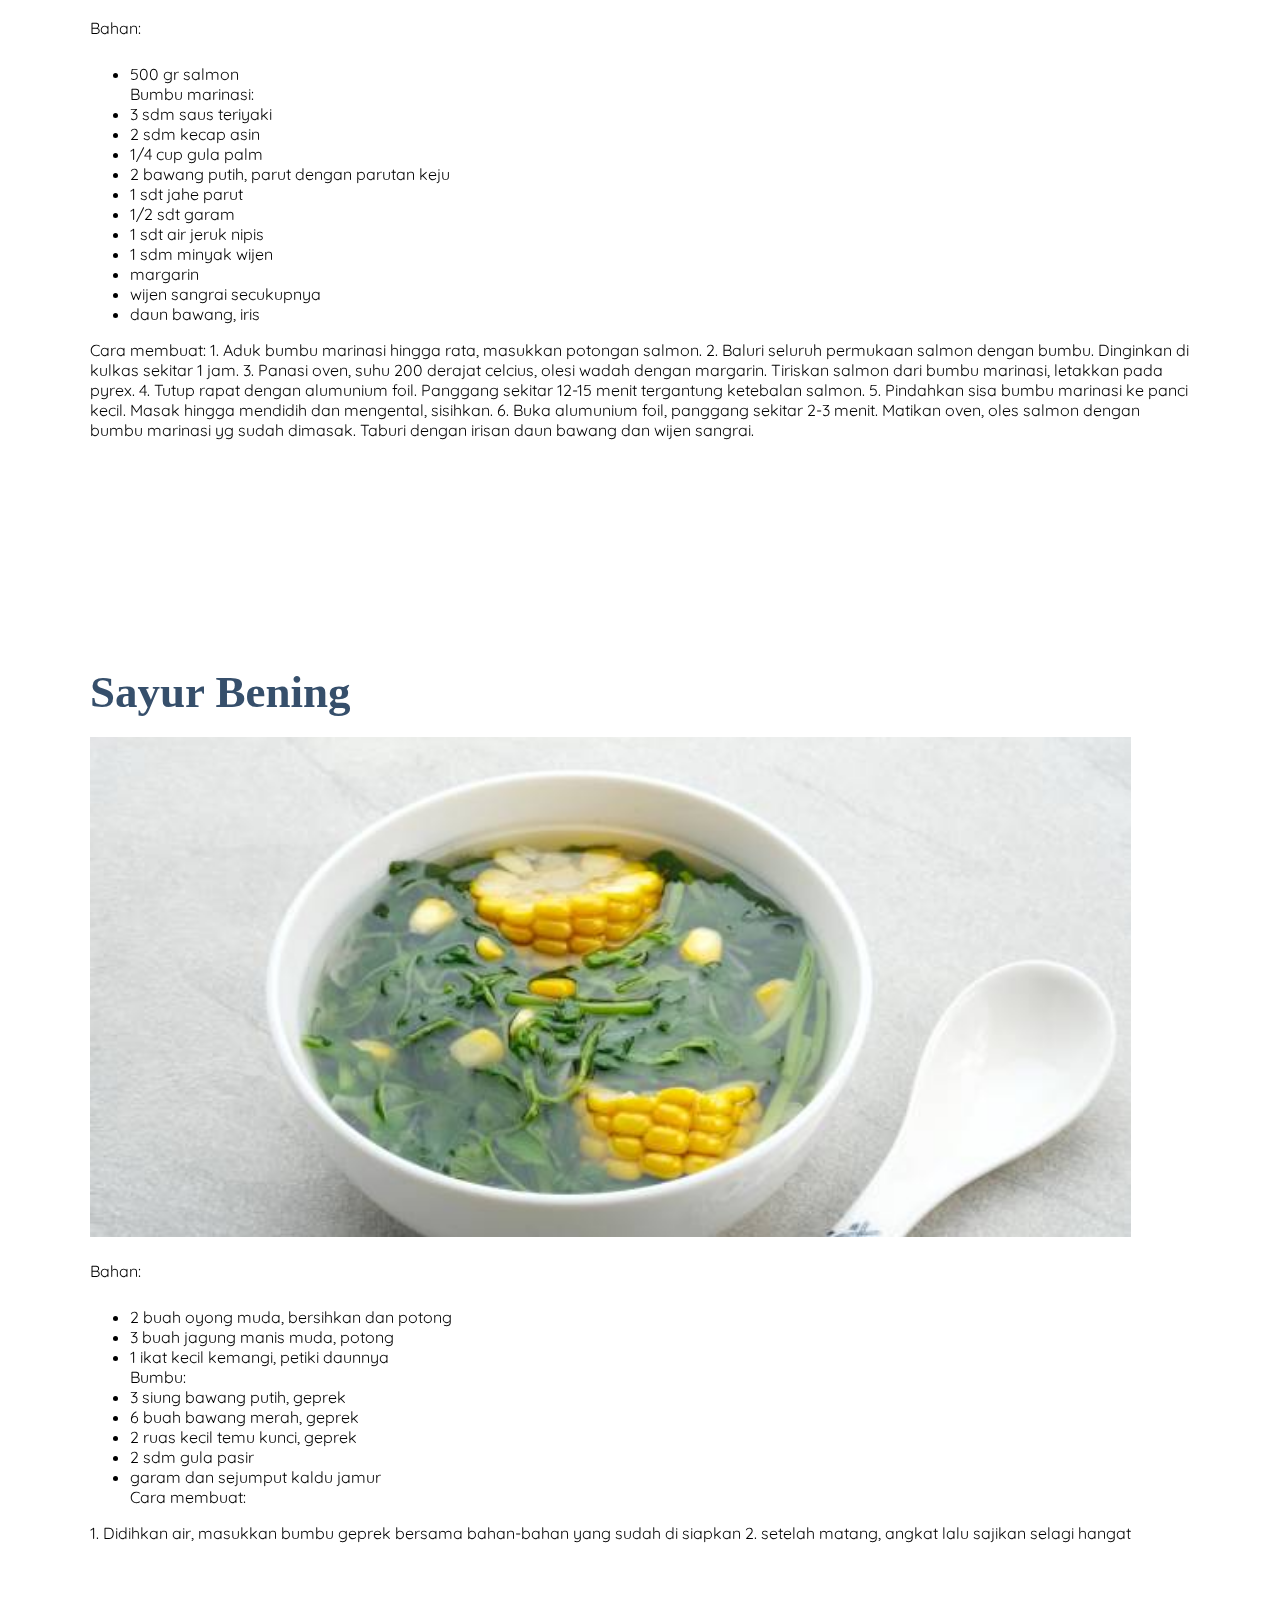
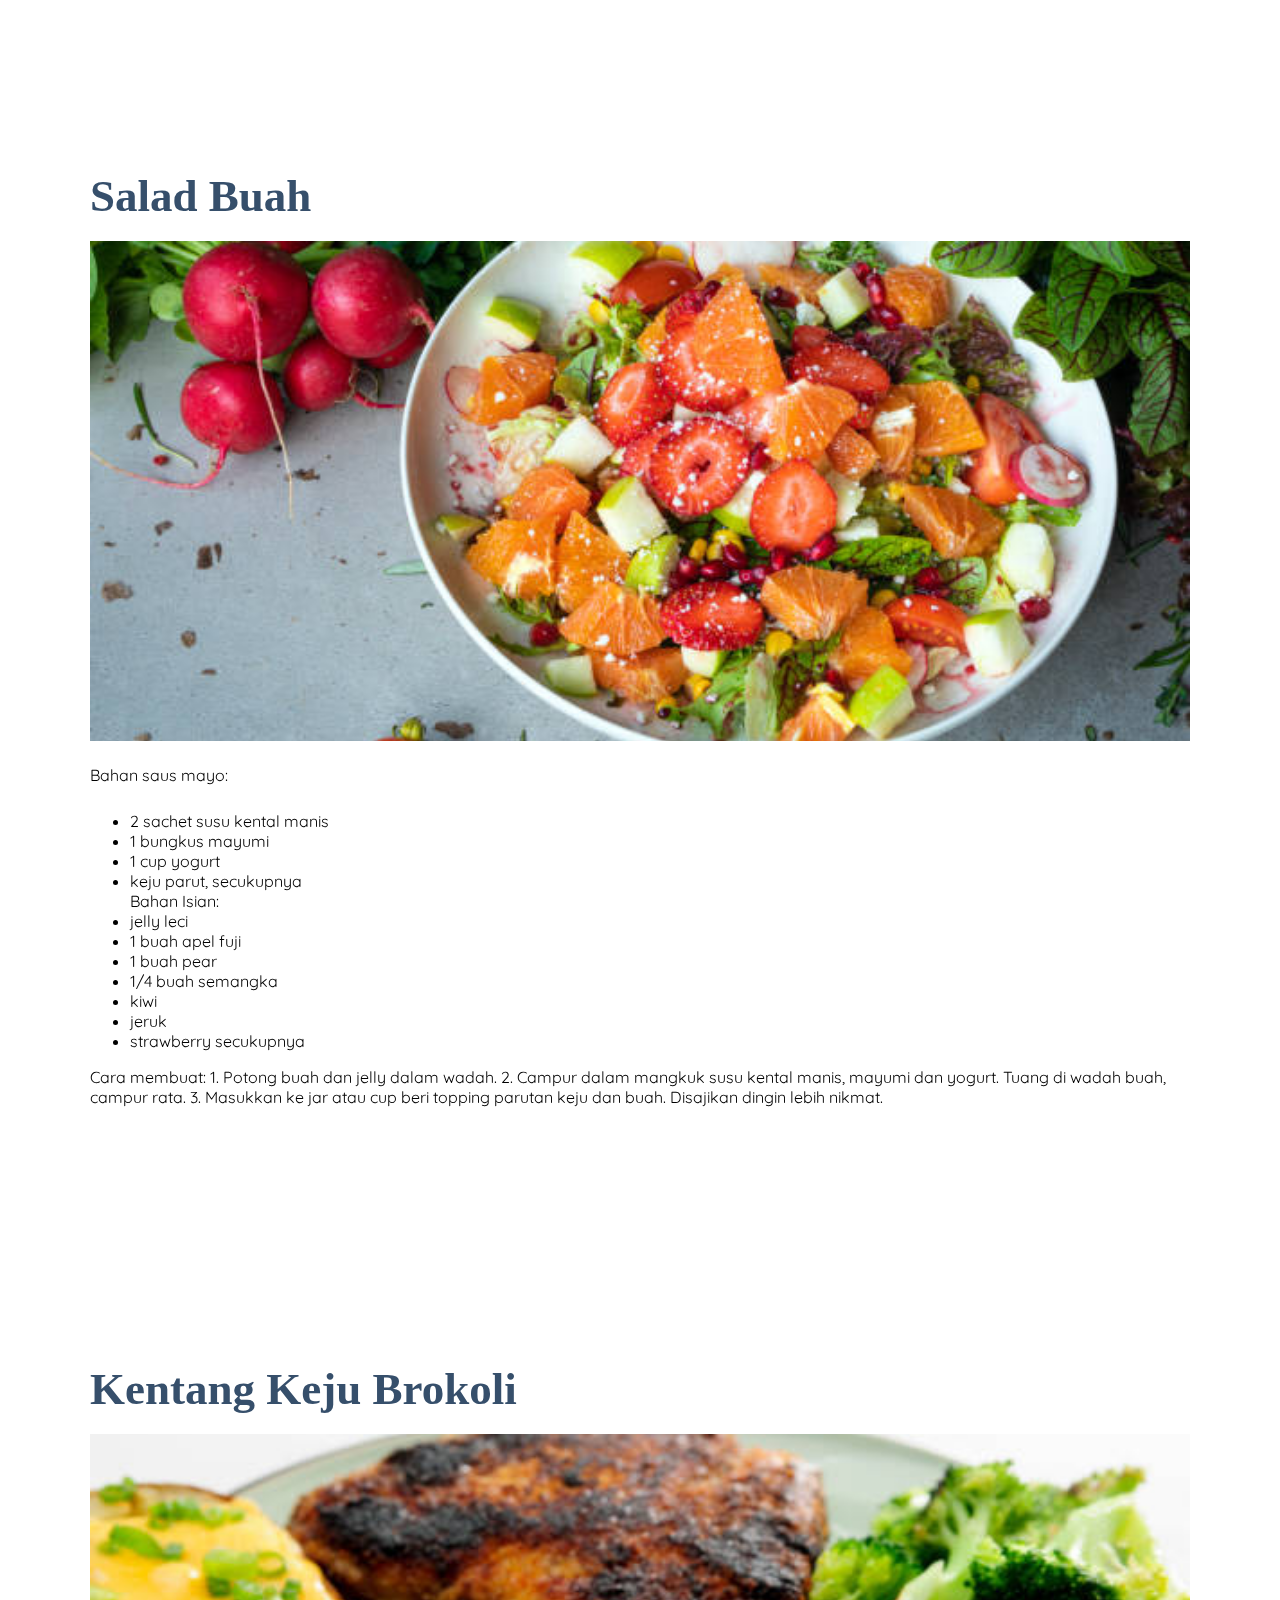
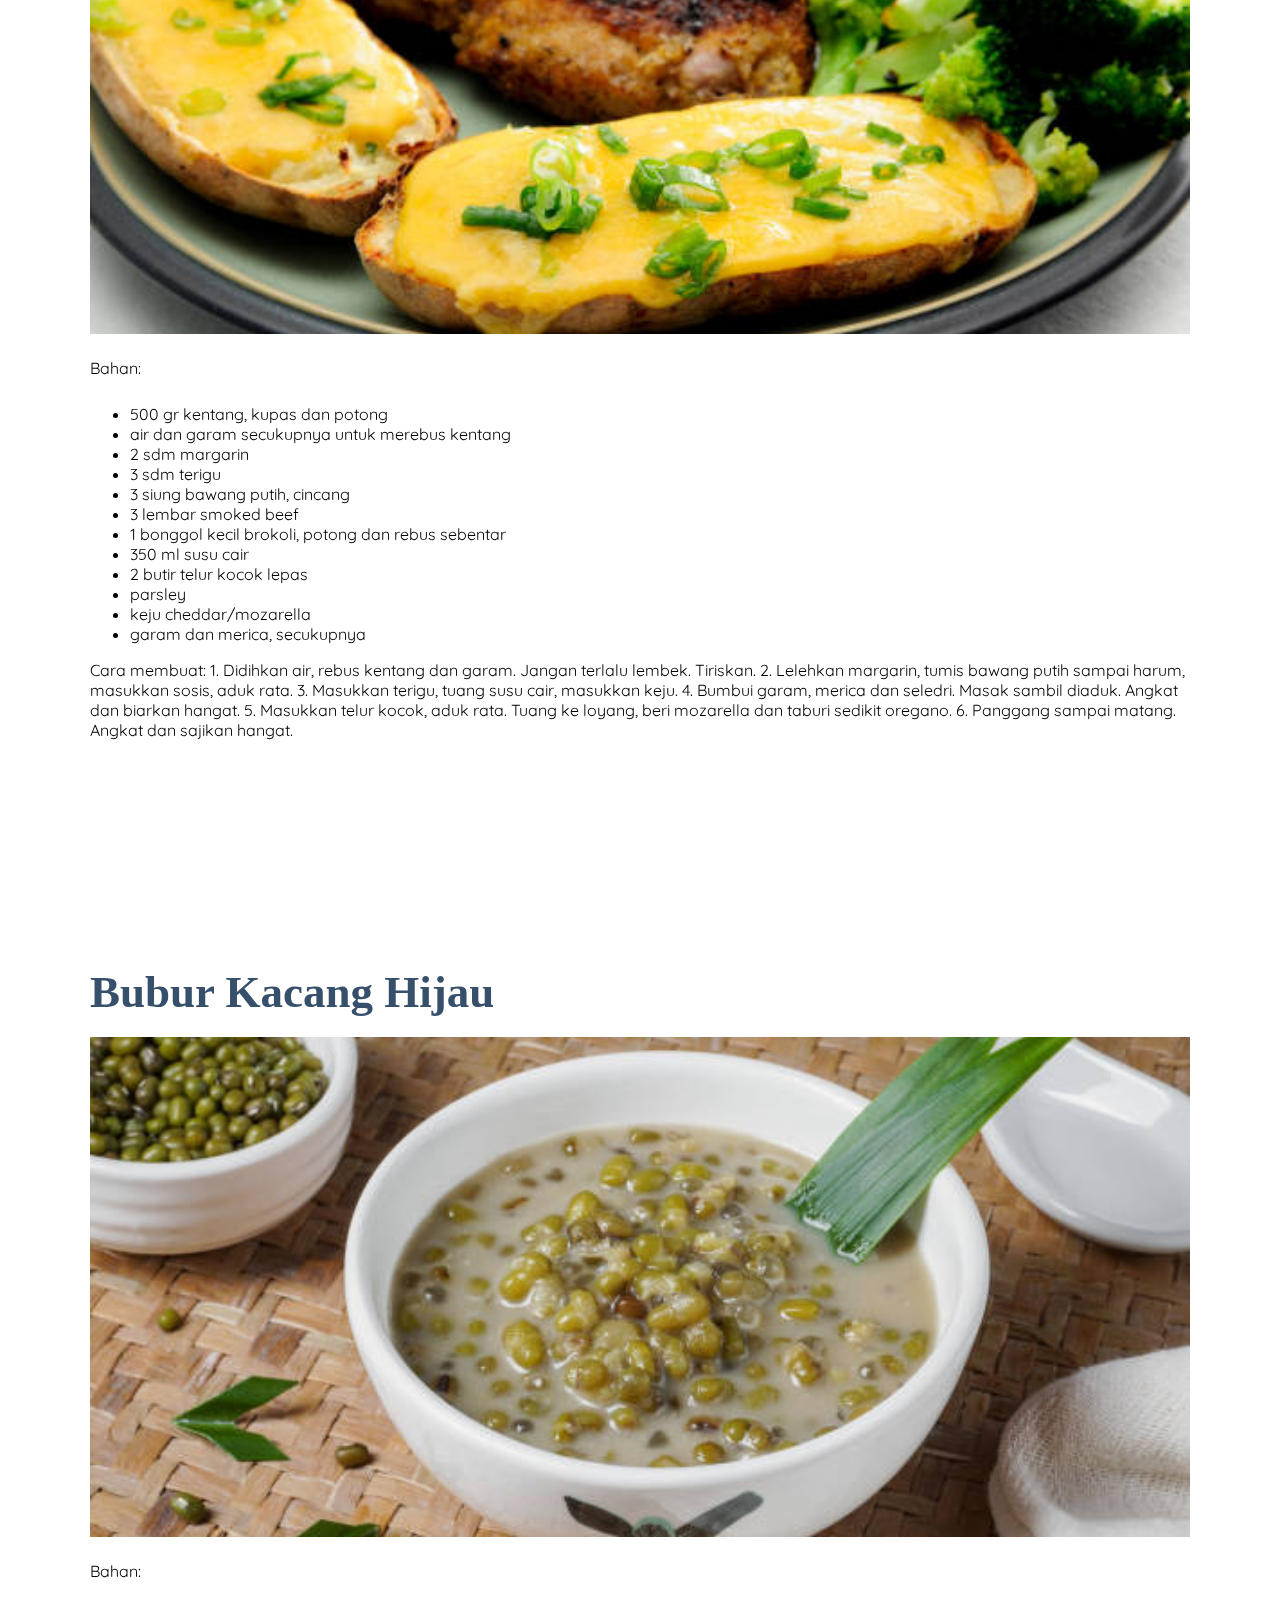
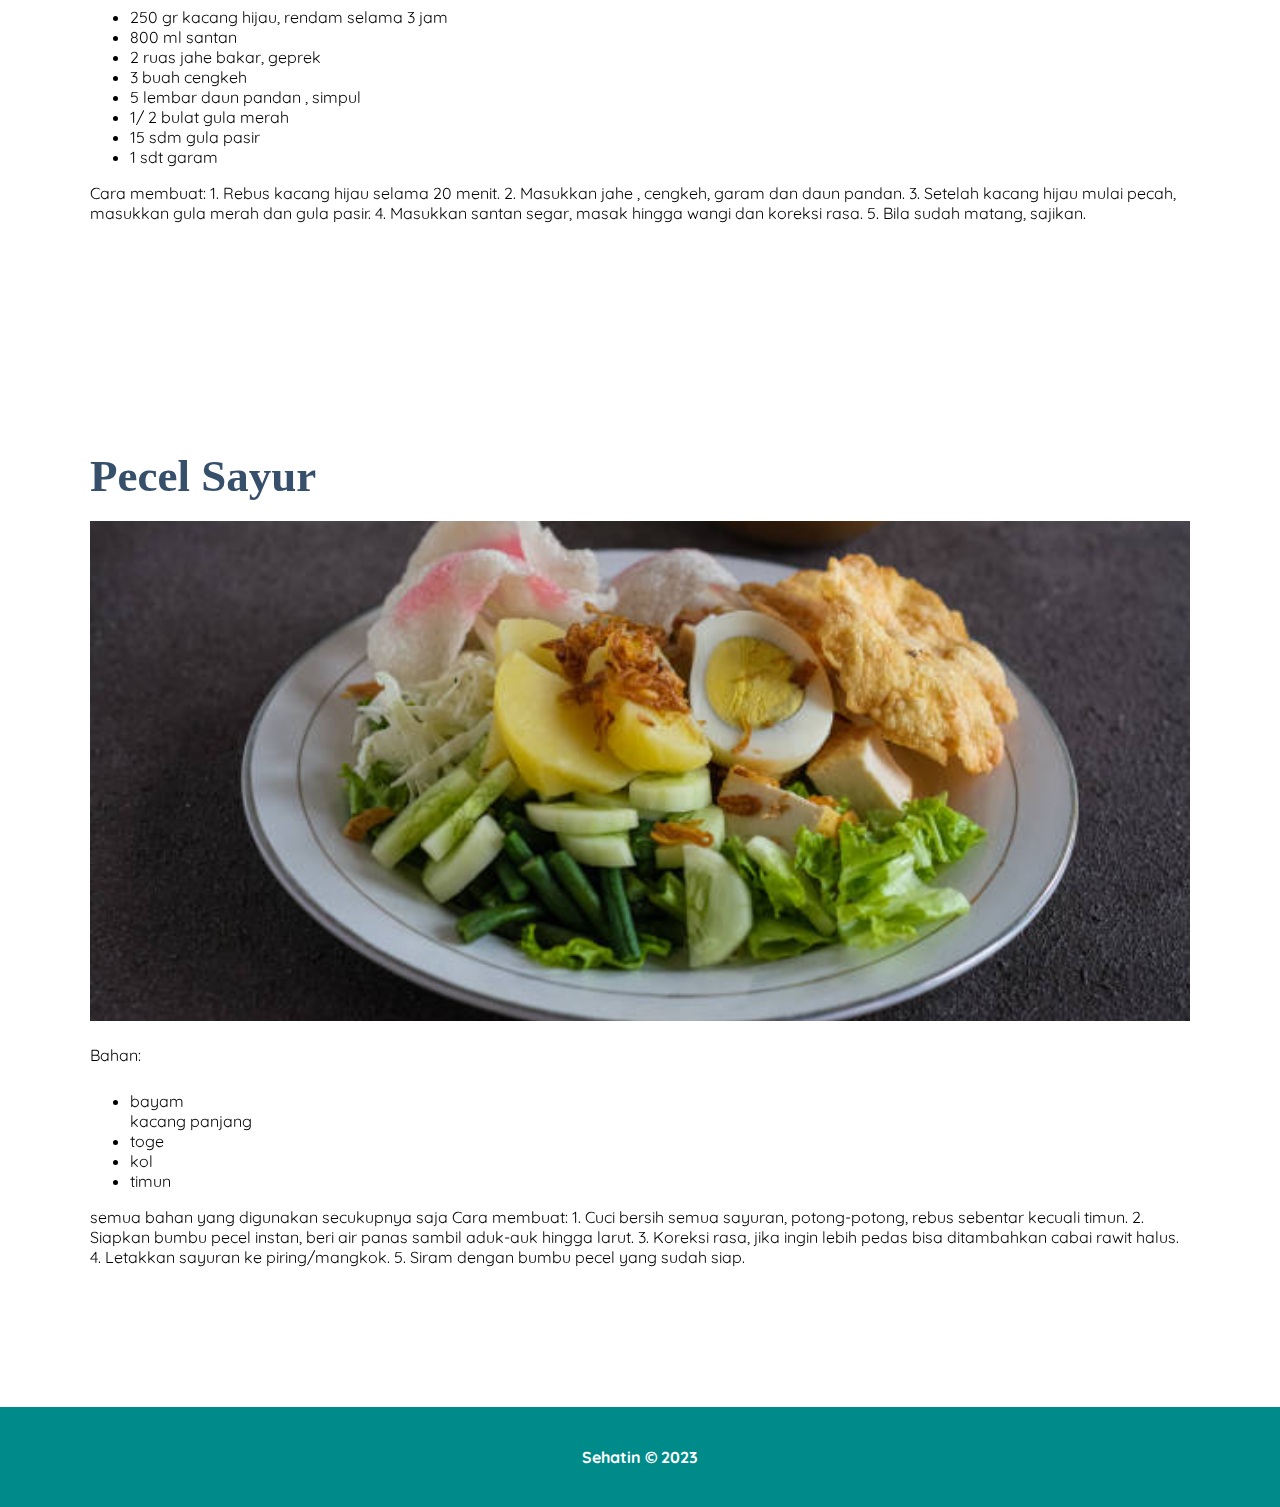
<file: recipe.html>
<!DOCTYPE html>
<html lang="en">
  <head>
    <meta charset="UTF-8" />
    <meta http-equiv="X-UA-Compatible" content="IE=edge" />
    <meta name="viewport" content="width=device-width, initial-scale=1.0" />
    <meta name="dicoding:email" content="111202013005@mhs.dinus.ac.id">
    <link rel="stylesheet" href="styles/recipe.css" />
    <title>SEHATIN</title>
  </head>
  <body>
    <header>
      <div class="jumbotron">
        <h1>SEHATIN</h1>
        <h3>Website Edukasi Kesehatan</h3>
      </div>
    <nav>
    <ul>
       <li><a href="index.html">Home </a></li>
       <li><a href="article.html"> Artikel </a></li>
       <li><a href="recipe.html">Recipe </a></li>
       <li><a href="index.html">Info </a></li>
    </ul>
    </nav>
    </header>

    <div class="wrapper">
        <!-- untuk resep -->
        <section id="">
            <div class="kolom">
                <h2>Salad Sayur Saus Mayo</h2>
            <img src="src/images/sayur.jpg" class="featured-image" alt=""/>
                <P>
                    Bahan:
                    <ul type="desc"></ul>
                    <li>2 buah wortel diserut memanjang</li>
                    <li>1 buah timun acar, belah dua</li>
                    <li>1/4 bonggol kubis ungu, iris tipis</li>
                    <li>1 buah red onion sedang, potong melintang</li>
                    <li>4 lembar selada, potong-potong</li>
                    <li>1/2 bonggol jagung manis, pipil dan rebus sebentar</li>
                    <li>3 buah tomat cherry, belah jadi dua</li>
                    <li>10 lembar smoked beef, potong kotak</li>
                    Dressing salad:
                    <li>200 gr mayonaise</li>
                    <li>5 butir kuning telur rebus, haluskan</li>
                    <li>2 sdm saus tomat</li>
                    <li>1 sdm saus sambal</li>
                    <li>1 sdt air lemon</li>
                    <li>1/4 sdt lada putih halus</li>
                    <li>garam secukupnya</li>
                    Cara membuat:
                    1. Campur semua bahan dressing salad jadi satu. sisihkan
                    2. Campur semua bahan salad jadi satu, tuang dressing salad. Aduk hingga semua tercampur rata dan siap santap.
                </P>
            </div>
        </section>

        <section id="">
            <div class="kolom">
                <h2>Telur Rebus</h2>
            <img src="src/images/telur.jpg" class="featured-image" alt="" />
                <P>
                    Bahan:
                    <ul type="desc"></ul>
                    <li>1-4 butir telur, secukupnya</li>
                    <li>150-200 ml air</li>
                </ul>
                    Cara membuat:
                    1. Letakkan telur didalam panci, tuang air kurang lebih setinggi 1 cm, tutup rapat. Rebus selama 5-10 menit menit.
                    2. Matikan kompor, diamkan.
                    3. Tiriskan air, telus dikupas dan Siap disantap.
                </P>
            </div>
        </section>

        <section id="">
            <div class="kolom">
                <h2>Salmon Triyaki Panggang</h2>
            <img src="src/images/salmon2.jpg" class="featured-image" alt="" />
                <P>
                    Bahan:
                    <ul type="desc">
                    <li>500 gr salmon</li>
                    Bumbu marinasi:
                    <li>3 sdm saus teriyaki</li> 
                    <li>2 sdm kecap asin</li>
                    <li>1/4 cup gula palm</li>
                    <li>2 bawang putih, parut dengan parutan keju</li>
                    <li>1 sdt jahe parut</li>
                    <li>1/2 sdt garam</li>
                    <li>1 sdt air jeruk nipis</li>
                    <li>1 sdm minyak wijen</li>
                    <li>margarin</li>
                    <li>wijen sangrai secukupnya</li>
                    <li>daun bawang, iris</li>
                </ul>
                    Cara membuat:
                    1. Aduk bumbu marinasi hingga rata, masukkan potongan salmon.
                    2. Baluri seluruh permukaan salmon dengan bumbu. Dinginkan di kulkas sekitar 1 jam.
                    3. Panasi oven, suhu 200 derajat celcius, olesi wadah dengan margarin. Tiriskan salmon dari bumbu marinasi, letakkan pada pyrex.
                    4. Tutup rapat dengan alumunium foil. Panggang sekitar 12-15 menit tergantung ketebalan salmon.
                    5. Pindahkan sisa bumbu marinasi ke panci kecil. Masak hingga mendidih dan mengental, sisihkan.
                    6. Buka alumunium foil, panggang sekitar 2-3 menit. Matikan oven, oles salmon dengan bumbu marinasi yg sudah dimasak. Taburi dengan irisan daun bawang dan wijen sangrai.
                </P>
            </div>
        </section>

        <section id="">
            <div class="kolom">
                <h2>Sayur Bening</h2>
            <img src="src/images/bening.jpg" class="featured-image" alt="" />
                <p>
                    Bahan:
                    <ul type="desc">
                    <li>2 buah oyong muda, bersihkan dan potong</li>
                    <li>3 buah jagung manis muda, potong</li>
                    <li>1 ikat kecil kemangi, petiki daunnya</li>
                    Bumbu:
                    <li>3 siung bawang putih, geprek</li>
                    <li>6 buah bawang merah, geprek</li>
                    <li>2 ruas kecil temu kunci, geprek</li>
                    <li>2 sdm gula pasir</li>
                    <li>garam dan sejumput kaldu jamur</li>
                    Cara membuat:
                </ul>
                    1. Didihkan air, masukkan bumbu geprek bersama bahan-bahan yang sudah di siapkan
                    2. setelah matang, angkat lalu sajikan selagi hangat
                </p>
            </div>
        </section>

        <section id="">
            <div class="kolom">
                <h2>Salad Buah</h2>
            <img src="src/images/salad2.jpg" class="featured-image" alt=""/>
                <p>Bahan saus mayo:
                    <ul type="desc">
                    <li>2 sachet susu kental manis </li>
                    <li>1 bungkus mayumi</li>
                    <li>1 cup yogurt</li>
                    <li>keju parut, secukupnya</li>
                    Bahan Isian:
                    <li>jelly leci</li>
                    <li>1 buah apel fuji</li>
                    <li>1 buah pear</li>
                    <li>1/4 buah semangka</li>
                    <li>kiwi</li>
                    <li>jeruk</li>
                    <li>strawberry secukupnya</li>
                    </ul>
                    Cara membuat:
                    1. Potong buah dan jelly dalam wadah.
                    2. Campur dalam mangkuk susu kental manis, mayumi dan yogurt. Tuang di wadah buah, campur rata.
                    3. Masukkan ke jar atau cup beri topping parutan keju dan buah. Disajikan dingin lebih nikmat.</p>
                <p>
            </div>
        </section>

        <section id="courses">
            <div class="kolom">
                <h2>Kentang Keju Brokoli</h2>
            <img src="src/images/kentangkeju.jpg" class="featured-image" alt=""/>
                <p>
                    Bahan:
                    <ul type="desc">
                    <li>500 gr kentang, kupas dan potong</li>
                    <li>air dan garam secukupnya untuk merebus kentang</li>
                    <li>2 sdm margarin</li>
                    <li>3 sdm terigu</li>
                    <li>3 siung bawang putih, cincang</li>
                    <li>3 lembar smoked beef</li>
                    <li>1 bonggol kecil brokoli, potong dan rebus sebentar</li>
                    <li>350 ml susu cair</li>
                    <li>2 butir telur kocok lepas</li>
                    <li>parsley</li>
                    <li>keju cheddar/mozarella</li>
                    <li>garam dan merica, secukupnya</li>
                    </ul>
                    Cara membuat:
                    1. Didihkan air, rebus kentang dan garam. Jangan terlalu lembek. Tiriskan.
                    2. Lelehkan margarin, tumis bawang putih sampai harum, masukkan sosis, aduk rata.
                    3. Masukkan terigu, tuang susu cair, masukkan keju.
                    4. Bumbui garam, merica dan seledri. Masak sambil diaduk. Angkat dan biarkan hangat.
                    5. Masukkan telur kocok, aduk rata. Tuang ke loyang, beri mozarella dan taburi sedikit oregano.
                    6. Panggang sampai matang. Angkat dan sajikan hangat.
                </p>
            </div>
        </section>

        <section id="">
            <div class="kolom">
                <h2>Bubur Kacang Hijau</h2>
            <img src="src/images/bubur.jpg" class="featured-image" alt="" />
                <P>
                    Bahan:
                    <ul type="desc">
                    <li>250 gr kacang hijau, rendam selama 3 jam</li>
                    <li>800 ml santan</li>
                    <li>2 ruas jahe bakar, geprek</li>
                    <li>3 buah cengkeh</li>
                    <li>5 lembar daun pandan , simpul</li>
                    <li>1/ 2 bulat gula merah</li>
                    <li>15 sdm gula pasir</li>
                    <li>1 sdt garam</li>
                </ul>
                    Cara membuat:
                    1. Rebus kacang hijau selama 20 menit.
                    2. Masukkan jahe , cengkeh, garam dan daun pandan.
                    3. Setelah kacang hijau mulai pecah, masukkan gula merah dan gula pasir.
                    4. Masukkan santan segar, masak hingga wangi dan koreksi rasa.
                    5. Bila sudah matang, sajikan.
                </P>
            </div>
        </section>

        <section id="">
            <div class="kolom">
                <h2>Pecel Sayur</h2>
            <img src="src/images/Pecel.jpg" class="featured-image" alt="" />
                <P>
                    Bahan:
                    <ul type="desc">
                    <li>bayam</li>
                    kacang panjang</li>
                    <li>toge</li>
                    <li>kol</li>
                    <li>timun</li>
                </ul>
                    semua bahan yang digunakan secukupnya saja
                    Cara membuat:
                    1. Cuci bersih semua sayuran, potong-potong, rebus sebentar kecuali timun.
                    2. Siapkan bumbu pecel instan, beri air panas sambil aduk-auk hingga larut.
                    3. Koreksi rasa, jika ingin lebih pedas bisa ditambahkan cabai rawit halus.
                    4. Letakkan sayuran ke piring/mangkok.
                    5. Siram dengan bumbu pecel yang sudah siap.
                </P>
            </div>
        </section>
    </div>
    <footer>
        <p>Sehatin &#169; 2023</p>
      </footer>
    
</body>
</html>
</file>
<file: styles/recipe.css>
@import url('https://fonts.googleapis.com/css?family=Quicksand:400,700&display=swap');

* {
    box-sizing: border-box;
  }

body {
    font-family:'Quicksand', sans-serif;
    margin: 0;
    padding: 0;
 }

 header {
    display: inline;
 }

 .jumbotron {
    padding: 60px;
    background-color: #5F9EA0;
    text-align: center;
    font-size: 20px;
    color: white;
  }

  
 nav {
    background-color: #008B8B;
    padding: 5px;
    position: sticky;
    top: 0;
  }

  nav ul {
    padding-inline: 4rem;
    display: flex;
    gap: 1.5rem
  }

 nav a {
    font-size: 18px;
    font-weight: 400;
    text-decoration: none;
    color: rgba(3, 0, 0, 0.863);
 }

 nav a:hover {
    font-weight: bold;
 }

 nav li {
    /*display: inline;*/
    list-style-type: none;
    /*margin-right: 20px;*/
  }


  footer {
    padding: 20px;
    color: white;
    background-color: #008B8B;
    text-align: center;
    font-weight: bold;
    display: block;
    }

  .featured-image {
    width: 100%;
    max-height: 500px;
    object-fit: cover;
    object-position: center;
 }

.wrapper {
    width: 1100px;
    margin: auto;
    position: relative;
}

.menu {
    float: right;
}

section {
    margin: auto;
    display: flex;
    margin-bottom: 50px;
}

.kolom {
    margin-top: 50px;
    margin-bottom: 50px;
}

.kolom .deskripsi {
    font-size: 20px;
    font-weight: bold;
    font-family: 'comic sans ms';
    color: #364f6b;
}

h2 {
    font-family: 'comic sans ms';
    font-weight: 800;
    font-size: 45px;
    margin-bottom: 20px;
    color: #364f6b;
    width: 100%;
    line-height: 50px;
}

a.tbl-biru {
    background: #3f72af;
    border-radius: 20px;
    margin-top: 20px;
    padding: 15px 20px 15px 20px;
    color: #FFFFFF;
    cursor: pointer;
    font-weight: bold;
}

a.tbl-biru:hover {
    background: #fc5185;
    text-decoration: none;
}

a.tbl-pink {
    background: #008B8B;
    border-radius: 20px;
    margin-top: 20px;
    padding: 15px 20px 15px 20px;
    color: #FFFFFF;
    cursor: pointer;
    font-weight: bold;
}

a.tbl-pink:hover {
    background: #3f72af;
    text-decoration: none;
}

p {
    margin: 10px 0px 10px 0px;
    padding: 10px 0px 10px 0px;
}

.tengah {
    text-align: center;
    width: 100%;
}

.tutor-list {
    width: 100%;
    position: relative;
    display: flex;
    flex-wrap: wrap;
}

.kartu-tutor {
    width: 20%;
    margin: 0 auto;
}

.kartu-tutor img {
    width: 80%;
    border-radius: 50%;
}

.kartu-tutor p {
    font-family: 'comic sans ms';
    font-weight: 800;
    font-size: 25px;
    text-align: center;
    color: #364f6b;
}

h3 {
    font-family: 'comic sans ms';
    font-weight: 800;
    font-size: 30px;
    margin-bottom: 20px;
    color: #364f6b;
    width: 100%;
    line-height: 50px;
}

#copyright {
    text-align: center;
    width: 100%;
    padding: 50px 0px 50px 0px;
    margin-top: 50px;
}

@media screen and (max-width: 991.98px) {
    .wrapper {
        width: 90%;
    }

    nav .menu {
        width: 100%;
        margin: 0;
    }

    nav .menu ul {
        text-align: center;
        margin: auto;
        line-height: 60px;
    }

    nav .menu ul li {
        display: inline-block;
        float: none;
    }

    section {
        display: block;
    }

    section img {
        display: block;
        width: 100%;
        height: auto;
    }


    .kartu-tutor {
        width: 50%;
    }

    .kartu-partner {
        width: 50%;
    }

    .tombol-menu {
        position: absolute;
        top: 1.7rem;
        right: 1rem;
        display: none;
        flex-direction: column;
        justify-content: space-between;
        width: 30px;
        height: 20px;
    }
    
    .tombol-menu .garis {
        height: 3px;
        background-color: #3f72af;
    }
    
    @media screen and (max-width: 991.98px) {
        .logo a {
            display: inline;
        }
        .tombol-menu {
            display: flex;
        }
        nav .menu {
            display: none;
        }
        nav .menu.active {
            display: flex;
        }
        nav ul li {
            width:100%;
            border-bottom:1px solid #333333;
        }
    }
}
</file>
<file: styles/style.css>
@import url('https://fonts.googleapis.com/css?family=Quicksand:400,700&display=swap');

body {
    font-family:'Quicksand', sans-serif;
    margin: 0;
    padding: 0;
 }

 header {
    display: inline;
 }

 h2, h3 {
    font-family: Arial;
 }
 h3 {
  font-family: 'comic sans ms';
  font-weight: 800;
  font-size: 30px;
  margin-bottom: 20px;
  color: #364f6b;
  width: 100%;
  line-height: 50px;
}
 p {
    text-align: justify;
 }
 .jumbotron {
    padding: 60px;
    background-color: #5F9EA0;
    text-align: center;
    font-size: 20px;
    color: white;
  }

 footer {
    padding: 20px;
    color: white;
    background-color: #008B8B;
    text-align: center;
    font-weight: bold;
 }

 nav {
    background-color: #008B8B;
    padding: 5px;
    position: sticky;
    top: 0;
  }

  nav ul {
    padding-inline: 4rem;
    display: flex;
    gap: 1.5rem
  }

 nav a {
    font-size: 18px;
    font-weight: 400;
    text-decoration: none;
    color: rgba(3, 0, 0, 0.863);
 }

 nav a:hover {
    font-weight: bold;
 }

 nav li {
    /*display: inline;*/
    list-style-type: none;
    /*margin-right: 20px;*/
  }

 .profile header {
    text-align: center;
 }
 
 .profile img {
    width: 200px;
 }
 .featured-image {
    width: 100%;
    max-height: 500px;
    object-fit: cover;
    object-position: center;
 }

 .card {
    box-shadow: 0 4px 8px 0 rgba(0, 0, 0, 0.2);
    border-radius: 5px;
    padding: 20px;
    margin-top: 20px;
    background-color:#dbc4c4;
 }

 #content {
    flex: 5;
  }

  aside {
    flex: 1;
  }
  table{
    flex:1
  }

  main {
    padding: 20px;
    /*overflow: auto;*/
    display: flex;
    gap: 1.5rem;
  }

  * {
    box-sizing: border-box;
  }

  @media screen and (max-width: 1000px) {
    #content,
    aside {
      width: 100%;
      padding: 0;
    }
  }

  @media screen and (max-width: 1200px) {
    main {
      flex-flow: column nowrap;
    }
    main aside {
      align-self: center;
    }
  }
   
  @media screen and (max-width: 768px) {
    nav ul {
        justify-content: center;
  }

  main aside {
    align-self: stretch;
  }
}


 /*slider*/
.container {
    background-color: #dbc4c4;
    padding: 100px 0 0 0;
}

/* Slideshow container */
.content-slide {
    max-width: 1000px;
    position: relative;
    margin: auto;
}

.imgslide {
    display: none;
}

/*img {
    vertical-align: middle;
    width:100%;height: 400px;
}*/

.prev,
.next {
    cursor: pointer;
    position: absolute;
    top: 40%;
    width: auto;
    padding: 16px;
    color: rgb(255, 254, 224);
    font-weight: bold;
    font-size: 18px;
    transition: 0.6s ease;
    border-radius: 0 3px 3px 0;
    user-select: none;
    background-color: rgba(0, 0, 0, 0.8); 
}

.next {
    right: 0;
    border-radius: 3px 0 0 3px;
}

.pre:hover,
.next:hover {
    background-color: rgba(255, 255, 255, 0.8);
    color: rgb(0, 0, 0);
}

.text {
    color: #fafafa;
    font-size: 15px;
    padding: 8px 12px;
    position: absolute;
    bottom: 0;
    width: 100%;
    text-align: center;
}

.content-slide .numberslide {
    color: #ffffff;
    font-size: 12px;
    padding: 8px 12px;
    position: absolute;
    top: 0;
}

/* resposive */

@media screen and (max-width: 800px) {

    .content-slide {
        padding: 8px 50px 12px 50px;
    }

    .next {
        right: 50px;
        border-radius: 3px 0 0 3px;
    }
    
}

.fade {
    -webkit-animation-name: fade;
    -webkit-animation-duration: 1.5s;
    animation-name: fade;
    animation-duration: 1.5s;
}

@-webkit-keyframes fade {
    from {
        opacity: .4;
    }

    to {
        opacity: 1;
    }
}

@keyframes fade {
    from {
        opacity: .4;
    }    
    to {
        opacity: 1;
    }
}

.container .page {
    text-align: center;
    padding-top: 20px;
}

.page .dot {
    cursor: pointer;
    height: 15px;
    width: 15px;
    margin: 0 2px;
    background-color: #bbb;
    display: inline-block;
    transition: background-color 0.6s ease;
    border-radius: 50%;
}

.page .active,
.page .dot:hover {
    background-color: #945b5b;
}
</file>
